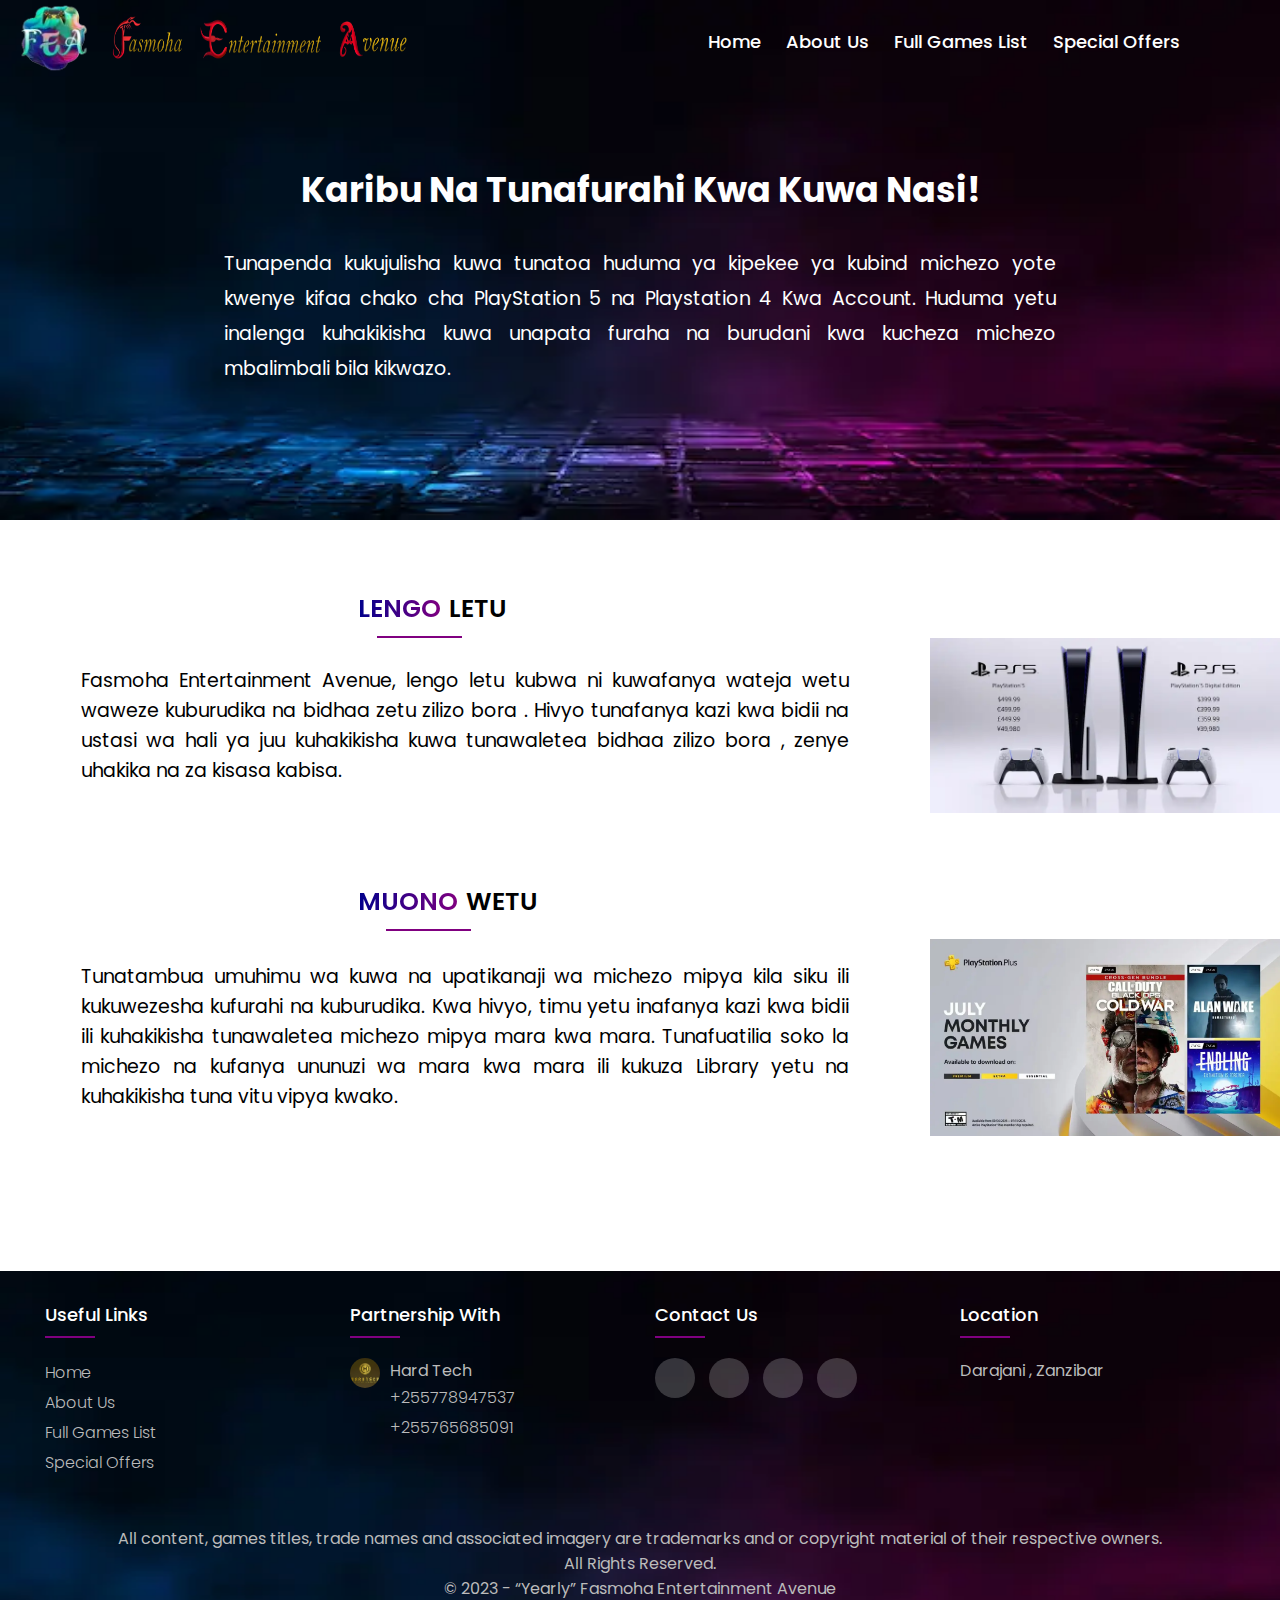
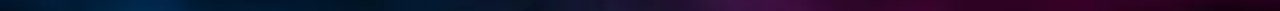
<file: aboutus.html>
<!DOCTYPE html>
<html lang="en">
  <head>
    <meta charset="UTF-8" />
    <meta name="viewport" content="width=device-width, initial-scale=1.0" />
    <title>About Fasmoha Entertainment Avenue</title>
    <link rel="stylesheet" href="aboutus.css" />
    <link
      rel="stylesheet"
      href="https://cdnjs.cloudflare.com/ajax/libs/font-awesome/6.4.0/css/all.min.css"
      integrity="sha512-iecdLmaskl7CVkqkXNQ/ZH/XLlvWZOJyj7Yy7tcenmpD1ypASozpmT/E0iPtmFIB46ZmdtAc9eNBvH0H/ZpiBw=="
      crossorigin="anonymous"
      referrerpolicy="no-referrer"
    />
    <link rel="icon" href="images/logo.webp" type="image/x-icon" />
  </head>
  <body>
    <section class="part1">
      <nav class="navbar">
        <div class="content">
          <div class="logo">
            <a href="index.html"><img src="images/logo.webp" alt="" /></a>
            <div class="fas">
              <a href="index.html"><img src="images/Logoo.webp" alt="" /></a>
            </div>
          </div>
          <div>
            <ul class="menu-list">
              <div class="icon cancel-btn">
                <i class="fa-solid fa-xmark"></i>
              </div>
              <li><a href="index.html">Home</a></li>
              <li><a href="aboutus.html">About Us</a></li>
              <li><a href="games.html">Full Games List</a></li>
              <li><a href="offers.html">Special Offers</a></li>
            </ul>
            <div class="icon menu-btn">
              <i class="fa-solid fa-bars"></i>
            </div>
          </div>
        </div>
      </nav>

      <div class="about-heading">
        <h1>Karibu Na Tunafurahi Kwa Kuwa Nasi!</h1>
      </div>
      <div class="about-paragraph">
        <p>
          Tunapenda kukujulisha kuwa tunatoa huduma ya kipekee ya kubind michezo yote kwenye kifaa chako cha PlayStation 5 na Playstation 4 Kwa
          Account. Huduma yetu inalenga kuhakikisha kuwa unapata furaha na burudani kwa kucheza michezo mbalimbali bila kikwazo.
        </p>
      </div>
    </section>
    <section class="part2">
      <div class="mission-content">
        <div class="headings">
          <span class="span2">LENGO</span>
          <span>LETU</span>
        </div>
        <div class="mission-paragraph">
          <p>
            Fasmoha Entertainment Avenue, lengo letu kubwa ni kuwafanya wateja wetu waweze kuburudika na bidhaa zetu zilizo bora . Hivyo tunafanya
            kazi kwa bidii na ustasi wa hali ya juu kuhakikisha kuwa tunawaletea bidhaa zilizo bora , zenye uhakika na za kisasa kabisa.
          </p>
          <img src="images/ps5.webp" alt="" />
        </div>
      </div>
    </section>
    <section class="part3">
      <div class="vision-content">
        <div class="vheadings">
          <span class="span2">MUONO</span>
          <span>WETU</span>
        </div>
        <div class="vision-paragraph">
          <p>
            Tunatambua umuhimu wa kuwa na upatikanaji wa michezo mipya kila siku ili kukuwezesha kufurahi na kuburudika. Kwa hivyo, timu yetu inafanya
            kazi kwa bidii ili kuhakikisha tunawaletea michezo mipya mara kwa mara. Tunafuatilia soko la michezo na kufanya ununuzi wa mara kwa mara
            ili kukuza Library yetu na kuhakikisha tuna vitu vipya kwako.
          </p>
          <img src="images/vision.webp" alt="" />
        </div>
      </div>
    </section>
    <footer class="footer">
      <div class="container">
        <div class="row">
          <div class="footer-col">
            <h4>Useful links</h4>
            <ul>
              <li><a href="index.html">Home</a></li>

              <li>
                <a href="aboutus.html">About us</a>
              </li>
              <li><a href="games.html">Full Games List</a></li>
              <li><a href="offers.html">Special Offers</a></li>
            </ul>
          </div>

          <div class="footer-col">
            <h4>Partnership with</h4>
            <div class="logo">
              <img src="images/hardtech.webp" alt="hardtech logo" width="30px" height="30px" />
              <ul>
                <li>Hard Tech</li>
                <li><a href="tel:+255778947537">+255778947537</a></li>
                <li><a href="tel:+255765685091">+255765685091</a></li>
              </ul>
            </div>
          </div>
          <div class="footer-col">
            <h4>Contact Us</h4>
            <div class="social-links">
              <a href="tel:+255778947537" target="_blank"><i class="fa-solid fa-phone"></i></a>
              <a href="https://wa.me//255673202762" target="_blank"><i class="fab fa-whatsapp"></i></a>
              <a href="https://www.instagram.com/abyaah._/" target="_blank"><i class="fab fa-instagram"></i></a>
              <a href="https://www.tiktok.com/search?q=afronitaaa" target="_blank"><i class="fab fa-tiktok"></i></a>
            </div>
          </div>

          <div class="footer-col">
            <h4>Location</h4>
            <p>Darajani , Zanzibar</p>
          </div>
        </div>
        <div class="p">
          <p>All content, games titles, trade names and associated imagery are trademarks and or copyright material of their respective owners.</p>
          <p>All Rights Reserved.</p>
          <p id="thirdp">© 2023 - “Yearly” Fasmoha Entertainment Avenue</p>
        </div>
      </div>
    </footer>
    <script src="script.js"></script>
  </body>
</html>
</file>
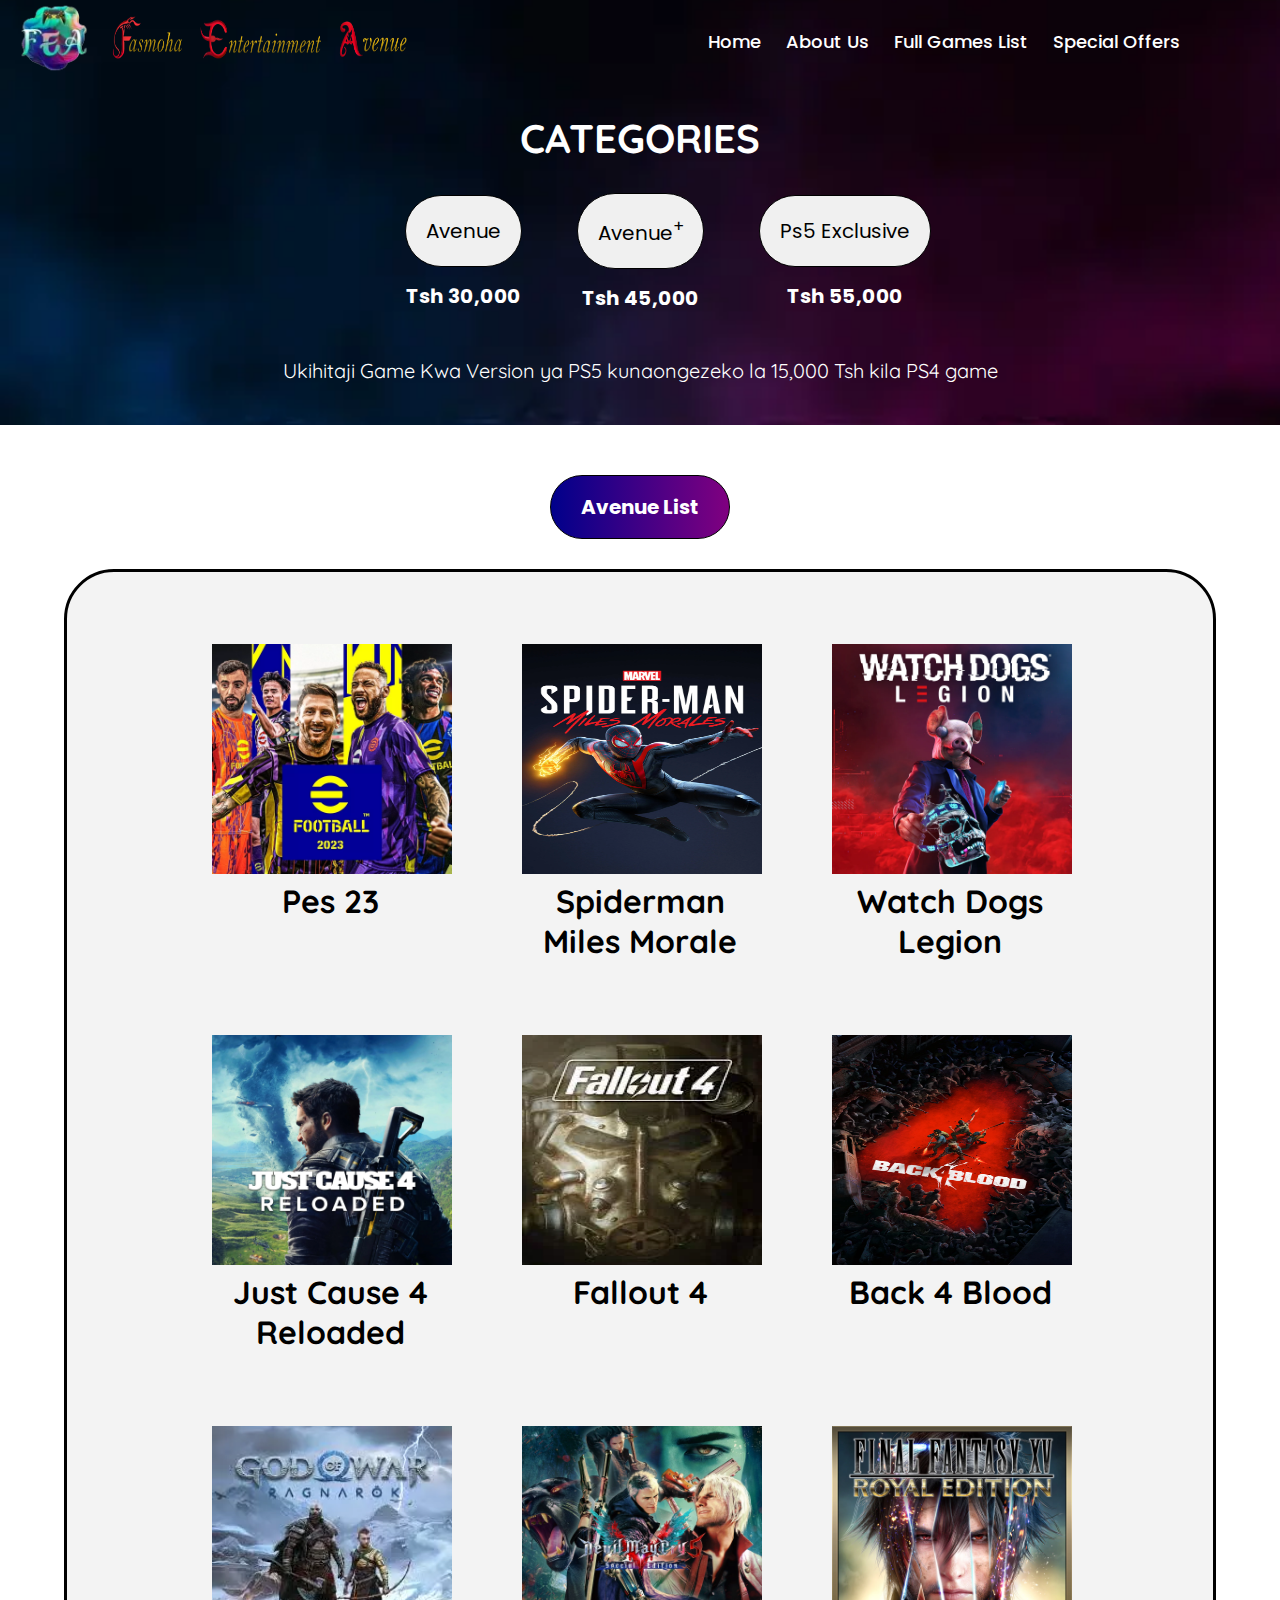
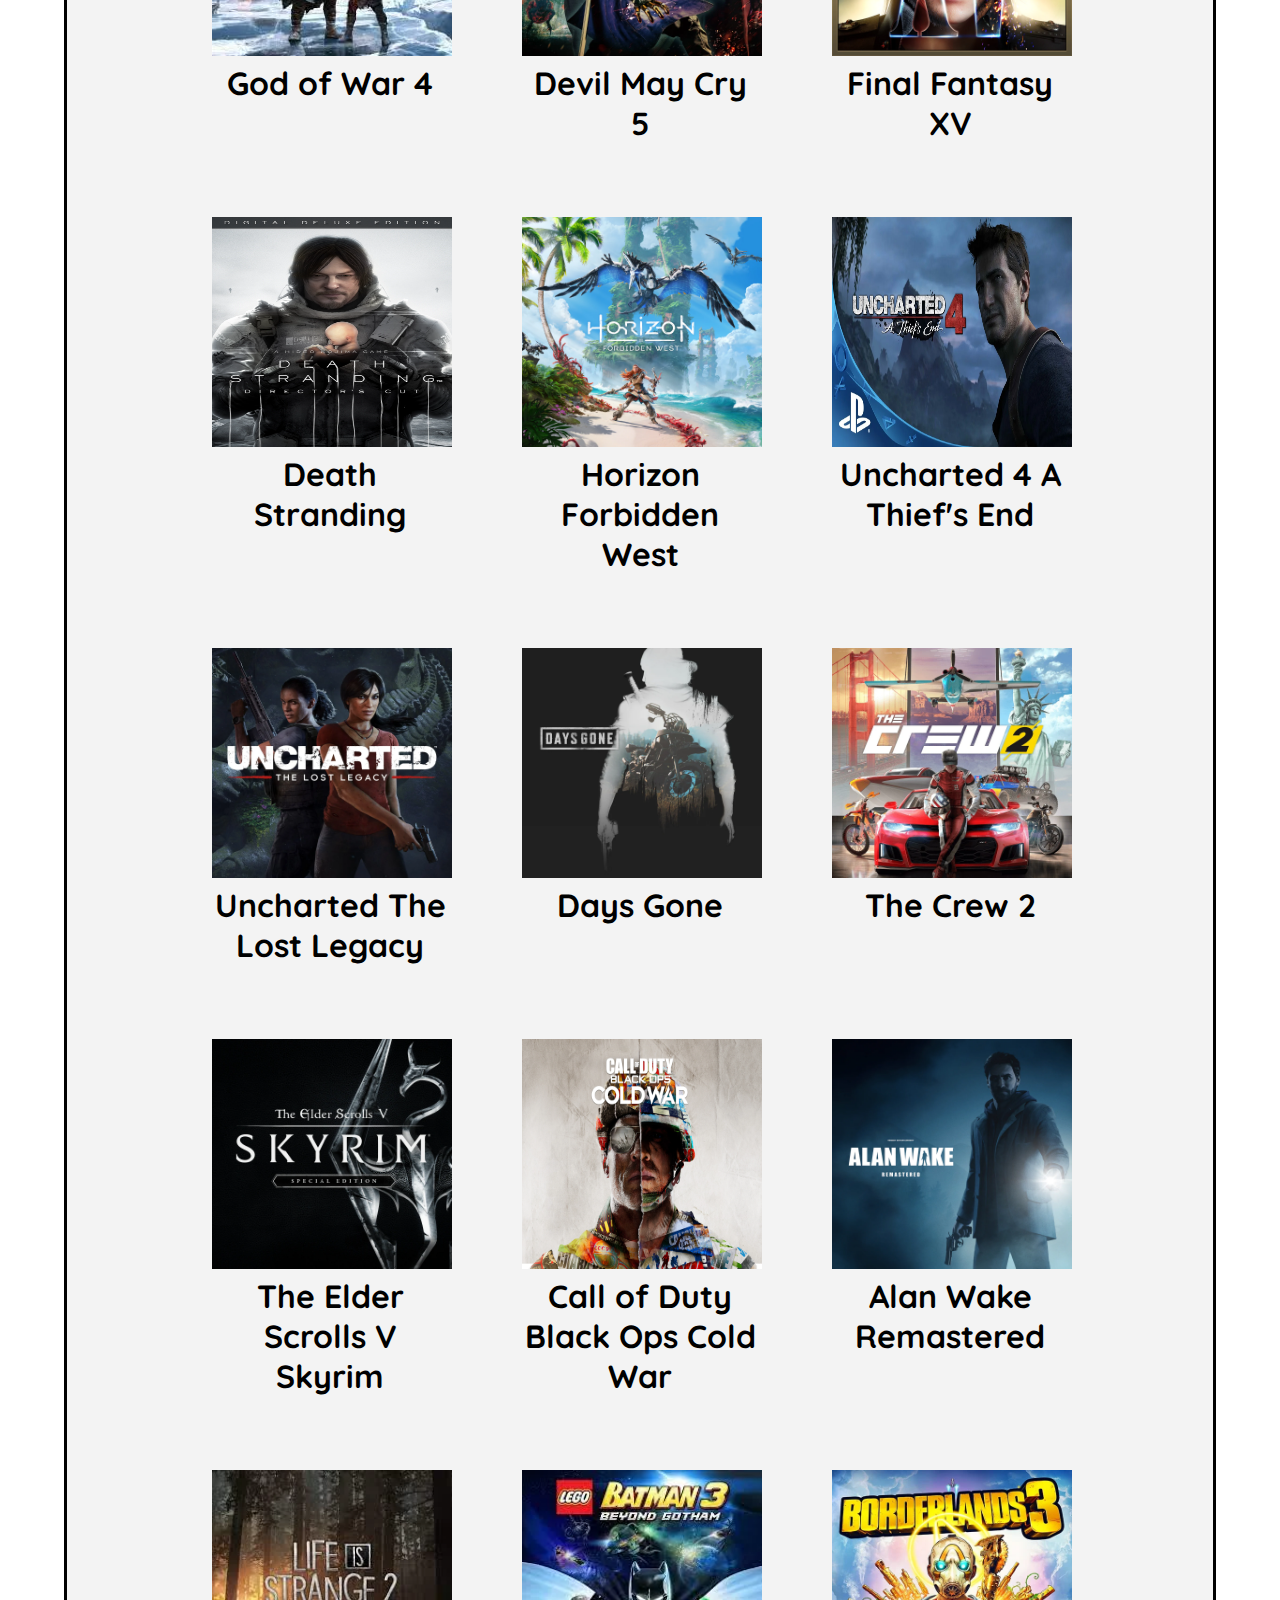
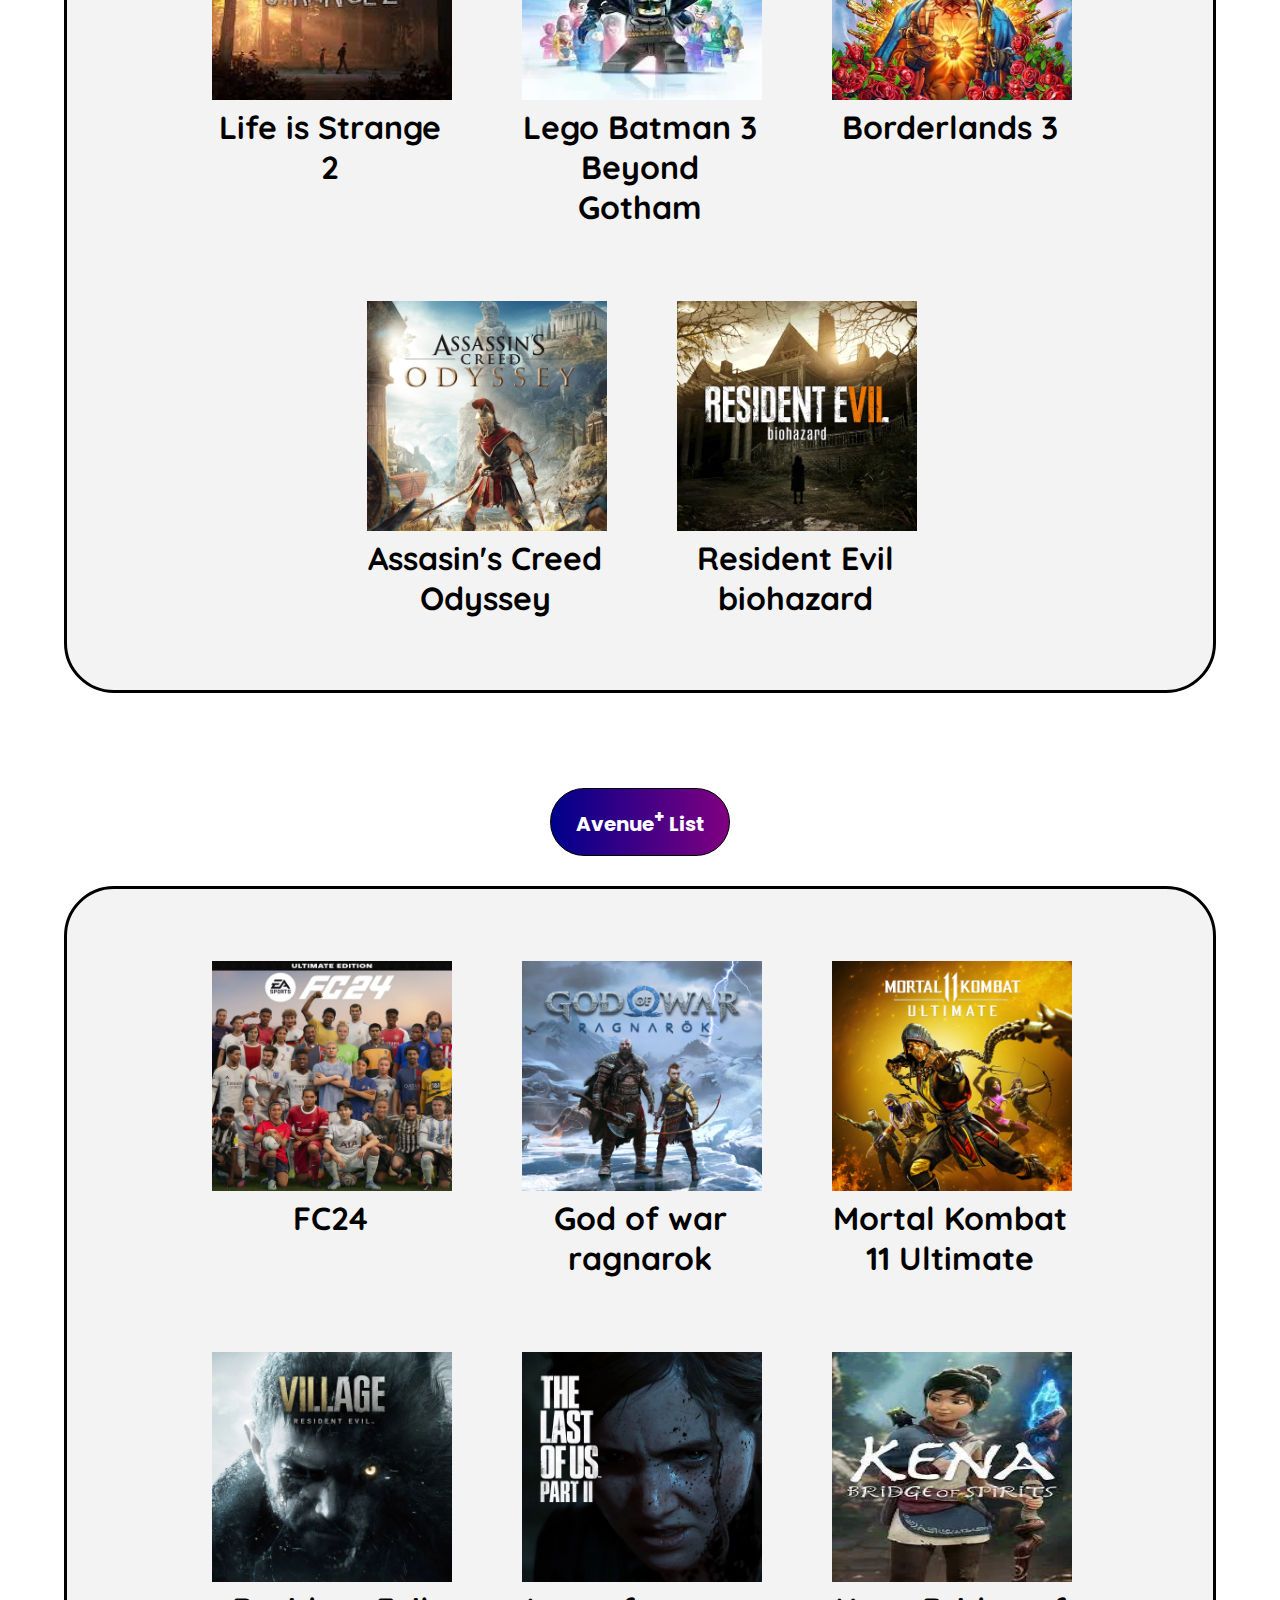
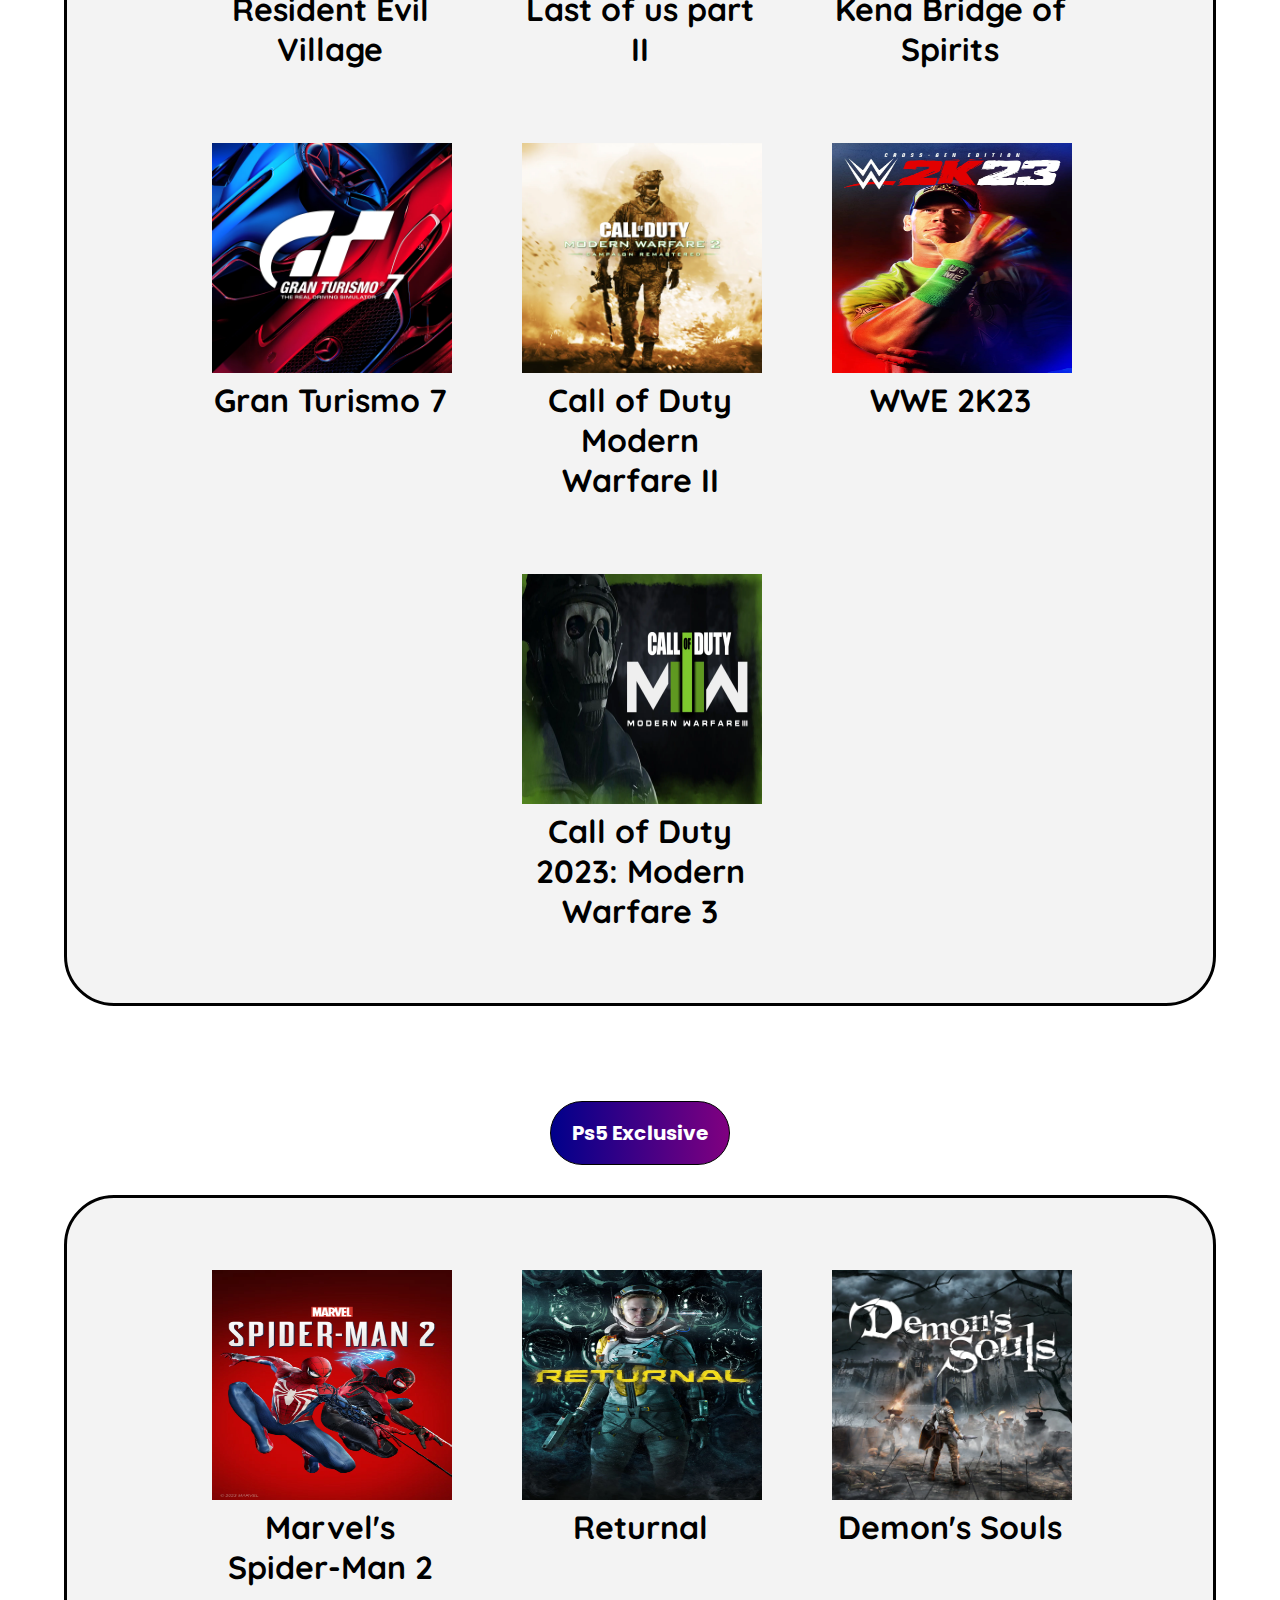
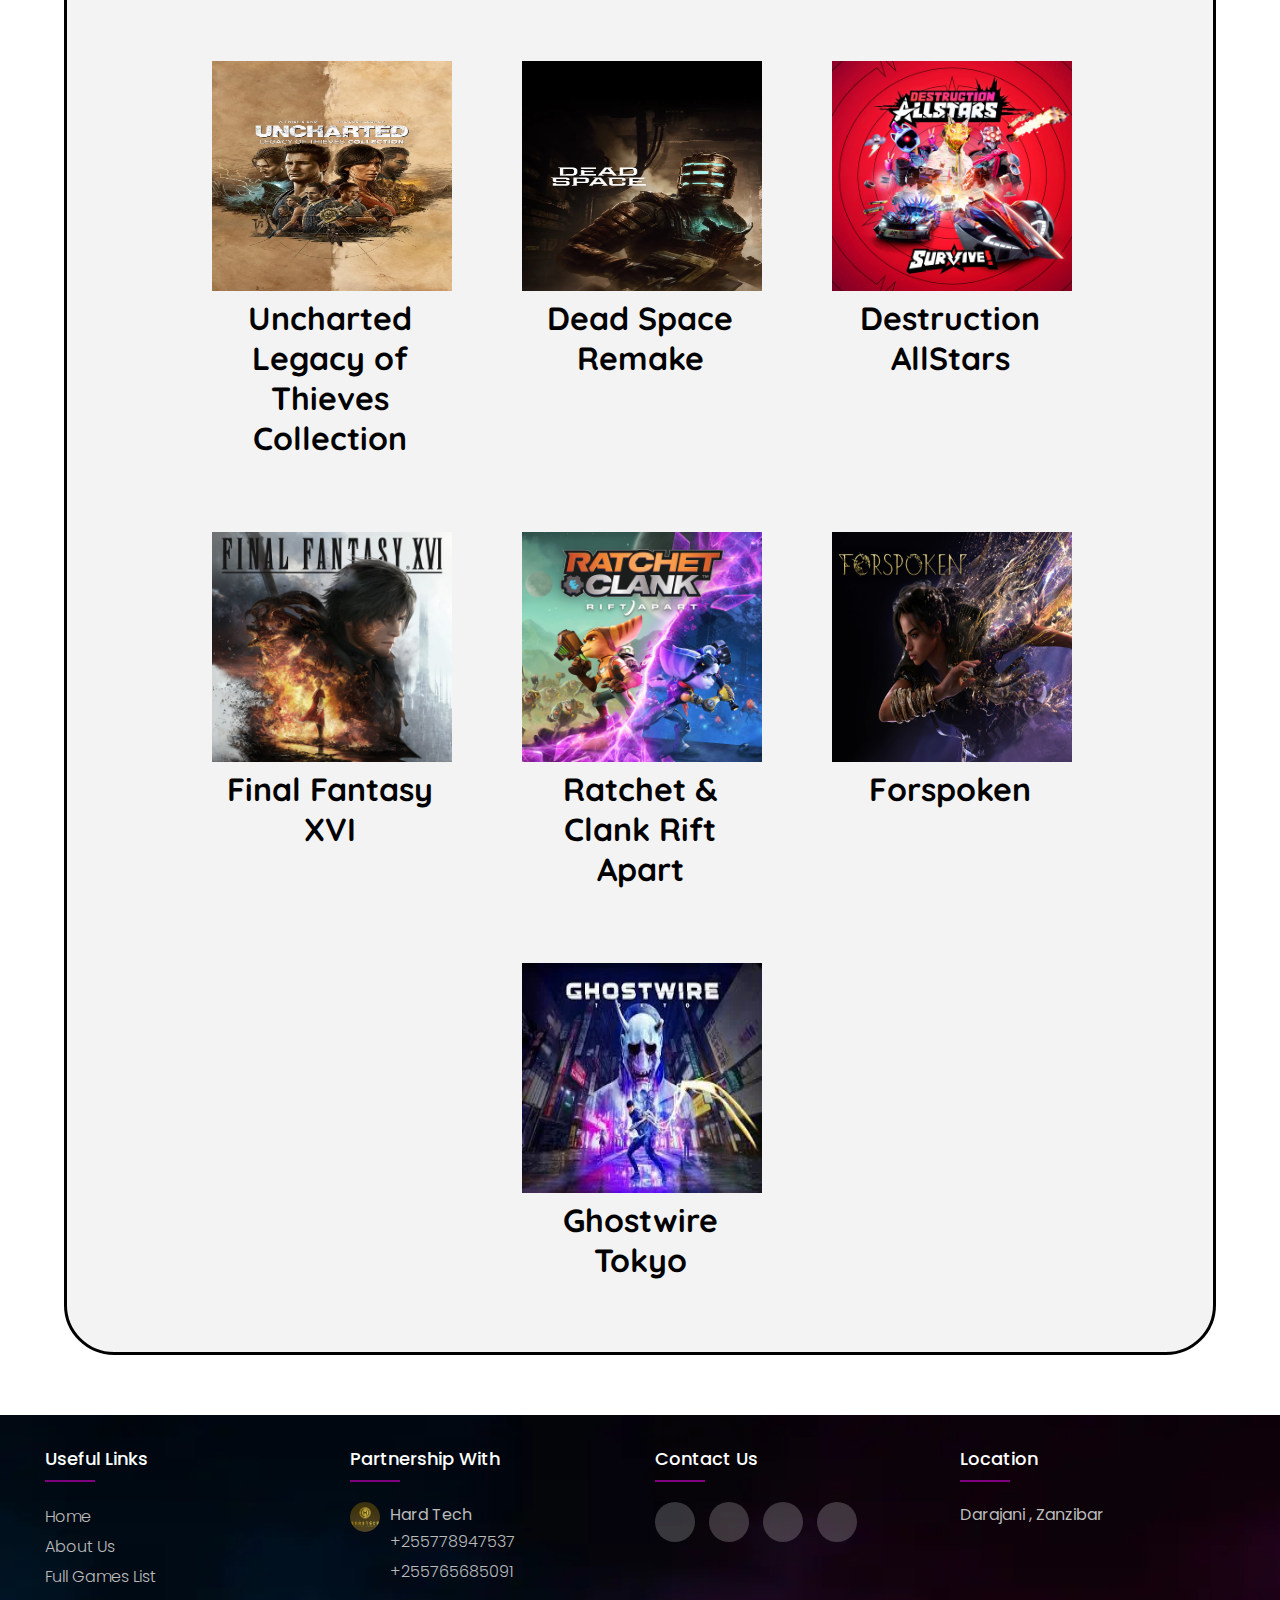
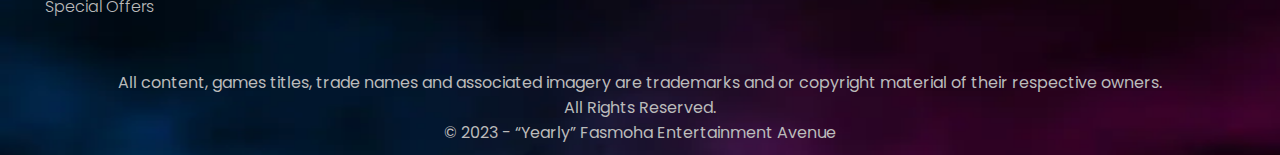
<file: games.html>
<!DOCTYPE html>
<html lang="en">
  <head>
    <meta charset="UTF-8" />
    <meta name="viewport" content="width=device-width, initial-scale=1.0" />
    <title>Browse Our Games</title>
    <link rel="stylesheet" href="games.css" />
    <link rel="icon" href="images/logo.webp" type="image/x-icon" />
    <link
      rel="stylesheet"
      href="https://cdnjs.cloudflare.com/ajax/libs/font-awesome/6.4.0/css/all.min.css"
      integrity="sha512-iecdLmaskl7CVkqkXNQ/ZH/XLlvWZOJyj7Yy7tcenmpD1ypASozpmT/E0iPtmFIB46ZmdtAc9eNBvH0H/ZpiBw=="
      crossorigin="anonymous"
      referrerpolicy="no-referrer"
    />
  </head>
  <body>
    <section class="part1">
      <nav class="navbar" id="navbar">
        <div class="content">
          <div class="logo">
            <a href="index.html"><img src="images/logo.webp" alt="" /></a>
            <div class="fas">
              <a href="index.html"><img src="images/Logoo.webp" alt="" /></a>
            </div>
          </div>
          <div>
            <ul class="menu-list">
              <div class="icon cancel-btn">
                <i class="fa-solid fa-xmark"></i>
              </div>
              <li><a href="index.html">Home</a></li>
              <li><a href="aboutus.html">About Us</a></li>
              <li><a href="games.html">Full Games List</a></li>
              <li><a href="offers.html">Special Offers</a></li>
            </ul>
            <div class="icon menu-btn">
              <i class="fa-solid fa-bars"></i>
            </div>
          </div>
        </div>
      </nav>

      <div class="categories">
        <h1>CATEGORIES</h1>
        <div class="games-category">
          <div class="category">
            <a href="#avenue">
              <button><span>Avenue</span></button>
            </a>

            <h2>Tsh 30,000</h2>
          </div>
          <div class="category">
            <a href="#avenue+">
              <button>
                <span>Avenue<sup>+</sup></span>
              </button>
            </a>

            <h2>Tsh 45,000</h2>
          </div>
          <div class="category">
            <a href="#ps5">
              <button><span>Ps5 Exclusive</span></button>
            </a>

            <h2>Tsh 55,000</h2>
          </div>
        </div>
        <p>Ukihitaji Game Kwa Version ya PS5 kunaongezeko la 15,000 Tsh kila PS4 game</p>
      </div>
    </section>
    <section class="part2">
      <div class="games-heading" id="avenue">
        <h1>Avenue List</h1>
      </div>

      <div class="gameslist">
        <div class="all-lists">
          <div class="list">
            <img src="games/efootball23.webp" alt="PES 23" />
            <h1>Pes 23</h1>
          </div>
          <div class="list">
            <img src="games/spiderman.webp" alt="Spiderman Miles Morale" />
            <h1>Spiderman Miles Morale</h1>
          </div>
          <div class="list">
            <img src="games/watchdog.webp" alt="Watch Dogs Legion" />
            <h1>Watch Dogs Legion</h1>
          </div>
          <div class="list">
            <img src="games/just-cause-for.webp" alt="Just Cause 4 Reloaded" />
            <h1>Just Cause 4 Reloaded</h1>
          </div>
          <div class="list">
            <img src="games/fallout.webp" alt="Fallout 4" />
            <h1>Fallout 4</h1>
          </div>
          <div class="list">
            <img src="games/back4blood.webp" alt="Back 4 Blood" />
            <h1>Back 4 Blood</h1>
          </div>
          <div class="list">
            <img src="games/godofwar.webp" alt="God of War : Ragnarok" />
            <h1>God of War 4</h1>
          </div>
          <div class="list">
            <img src="games/devilmaycry.webp" alt="Devil May Cry 5" />
            <h1>Devil May Cry 5</h1>
          </div>
          <div class="list">
            <img src="games/finalfantasy.webp" alt="Final fantasy" />
            <h1>Final Fantasy XV</h1>
          </div>
          <div class="list">
            <img src="games/deathstranding.webp" alt="Death Stranding" />
            <h1>Death Stranding</h1>
          </div>
          <div class="list">
            <img src="games/horizon.webp" alt="Horizon Forbidden West" />
            <h1>Horizon Forbidden West</h1>
          </div>
          <div class="list">
            <img src="games/uncharted.webp" alt="Uncharted 4 A Thief's End" />
            <h1>Uncharted 4 A Thief's End</h1>
          </div>
          <div class="list">
            <img src="games/uncharted-the-lost-legacy.webp" alt="Uncharted The Lost Legacy" />
            <h1>Uncharted The Lost Legacy</h1>
          </div>
          <div class="list">
            <img src="games/daysgone.webp" alt="Days Gone" />
            <h1>Days Gone</h1>
          </div>
          <div class="list">
            <img src="games/thecrew2.webp" alt="The Crew 2" />
            <h1>The Crew 2</h1>
          </div>
          <div class="list">
            <img src="games/the-elder.webp" alt="The Elder Scrolls V Skyrim" />
            <h1>The Elder Scrolls V Skyrim</h1>
          </div>
          <div class="list">
            <img src="games/callofduty.webp" alt="Call of Duty Black Ops Cold War" />
            <h1>Call of Duty Black Ops Cold War</h1>
          </div>
          <div class="list">
            <img src="games/alanwake.webp" alt="Alan Wake Remastered" />
            <h1>Alan Wake Remastered</h1>
          </div>
          <div class="list">
            <img src="games/life-is-strange.webp" alt="Life is Strange 2" />
            <h1>Life is Strange 2</h1>
          </div>
          <div class="list">
            <img src="games/legoo.webp" alt="Lego Batman 3" />
            <h1>Lego Batman 3 Beyond Gotham</h1>
          </div>
          <div class="list">
            <img src="games/borderlands.webp" alt="Borderlands 3" />
            <h1>Borderlands 3</h1>
          </div>
          <div class="list">
            <img src="games/assasin.webp" alt="Assasin's Creed Odyssey" />
            <h1>Assasin's Creed Odyssey</h1>
          </div>
          <div class="list">
            <img src="games/resident.webp" alt="Resident Evil biohazard" />
            <h1>Resident Evil biohazard</h1>
          </div>
        </div>
      </div>
      <div class="games-heading" id="avenue+">
        <h1>Avenue<sup>+</sup> List</h1>
      </div>
      <div class="gameslist">
        <div class="all-lists">
          <div class="list">
            <img src="games/FC24.webp" alt="FC24" />
            <h1>FC24</h1>
          </div>
          <div class="list">
            <img src="games/ragnarok.webp" alt="God of war ragnarok" />
            <h1>God of war ragnarok</h1>
          </div>
          <div class="list">
            <img src="games/mortal.webp" alt="" />
            <h1>Mortal Kombat 11 Ultimate</h1>
          </div>
          <div class="list">
            <img src="games/village.webp" alt="" />
            <h1>Resident Evil Village</h1>
          </div>
          <div class="list">
            <img src="games/lastofus.webp" alt="" />
            <h1>Last of us part II</h1>
          </div>
          <div class="list">
            <img src="games/kena.webp" alt="" />
            <h1>Kena Bridge of Spirits</h1>
          </div>
          <div class="list">
            <img src="games/granturismo.webp" alt="" />
            <h1>Gran Turismo 7</h1>
          </div>
          <div class="list">
            <img src="games/callmodernwarfare.webp" alt="" />
            <h1>Call of Duty Modern Warfare II</h1>
          </div>
          <div class="list">
            <img src="games/WWE.webp" alt="" />
            <h1>WWE 2K23</h1>
          </div>
          <div class="list">
            <img src="games/codmw.webp" alt="" />
            <h1>Call of Duty 2023: Modern Warfare 3</h1>
          </div>
        </div>
      </div>
      <div class="games-heading" id="ps5">
        <h1>Ps5 Exclusive</h1>
      </div>
      <div class="gameslist">
        <div class="all-lists">
          <div class="list">
            <img src="games/marvel-spiderman.webp" alt="" />
            <h1>Marvel's Spider-Man 2</h1>
          </div>
          <div class="list">
            <img src="games/returnal.webp" alt="" />
            <h1>Returnal</h1>
          </div>
          <div class="list">
            <img src="games/demons-souls.webp" alt="" />
            <h1>Demon's Souls</h1>
          </div>
          <div class="list">
            <img src="games/uncharted-legacy-of-thieves.webp" alt="" />
            <h1>Uncharted Legacy of Thieves Collection</h1>
          </div>
          <div class="list">
            <img src="games/deadspace.webp" alt="" />
            <h1>Dead Space Remake</h1>
          </div>
          <div class="list">
            <img src="games/destruction allstars.webp" alt="" />
            <h1>Destruction AllStars</h1>
          </div>
          <div class="list">
            <img src="games/finalfantasyxvi.webp" alt="" />
            <h1>Final Fantasy XVI</h1>
          </div>
          <div class="list">
            <img src="games/ratchet.webp" alt="" />
            <h1>Ratchet & Clank Rift Apart</h1>
          </div>
          <div class="list">
            <img src="games/forspoken.webp" alt="" />
            <h1>Forspoken</h1>
          </div>
          <div class="list">
            <img src="games/ghostwire.webp" alt="" />
            <h1>Ghostwire Tokyo</h1>
          </div>
        </div>
      </div>
    </section>
    <footer class="footer">
      <div class="container">
        <div class="row">
          <div class="footer-col">
            <h4>Useful links</h4>
            <ul>
              <li><a href="index.html">Home</a></li>

              <li>
                <a href="aboutus.html">About us</a>
              </li>
              <li><a href="games.html">Full Games List</a></li>
              <li><a href="offers.html">Special Offers</a></li>
            </ul>
          </div>

          <div class="footer-col">
            <h4>Partnership with</h4>
            <div class="logo">
              <img src="images/hardtech.webp" alt="hardtech logo" width="30px" height="30px" />
              <ul>
                <li>Hard Tech</li>
                <li><a href="tel:+255778947537">+255778947537</a></li>
                <li><a href="tel:+255765685091">+255765685091</a></li>
              </ul>
            </div>
          </div>
          <div class="footer-col">
            <h4>Contact Us</h4>
            <div class="social-links">
              <a href="tel:+255778947537" target="_blank"><i class="fa-solid fa-phone"></i></a>
              <a href="https://wa.me//255673202762" target="_blank"><i class="fab fa-whatsapp"></i></a>
              <a href="https://www.instagram.com/abyaah._/" target="_blank"><i class="fab fa-instagram"></i></a>
              <a href="https://www.tiktok.com/search?q=afronitaaa" target="_blank"><i class="fab fa-tiktok"></i></a>
            </div>
          </div>

          <div class="footer-col">
            <h4>Location</h4>
            <p>Darajani , Zanzibar</p>
          </div>
        </div>
        <div class="p">
          <p>All content, games titles, trade names and associated imagery are trademarks and or copyright material of their respective owners.</p>
          <p>All Rights Reserved.</p>
          <p id="thirdp">© 2023 - “Yearly” Fasmoha Entertainment Avenue</p>
        </div>
      </div>
    </footer>

    <a href="#navbar"
      ><button class="gotop"><i class="fa-solid fa-arrow-up"></i></button
    ></a>
    <script src="script.js"></script>
    <script src="script2.js"></script>
  </body>
</html>
</file>
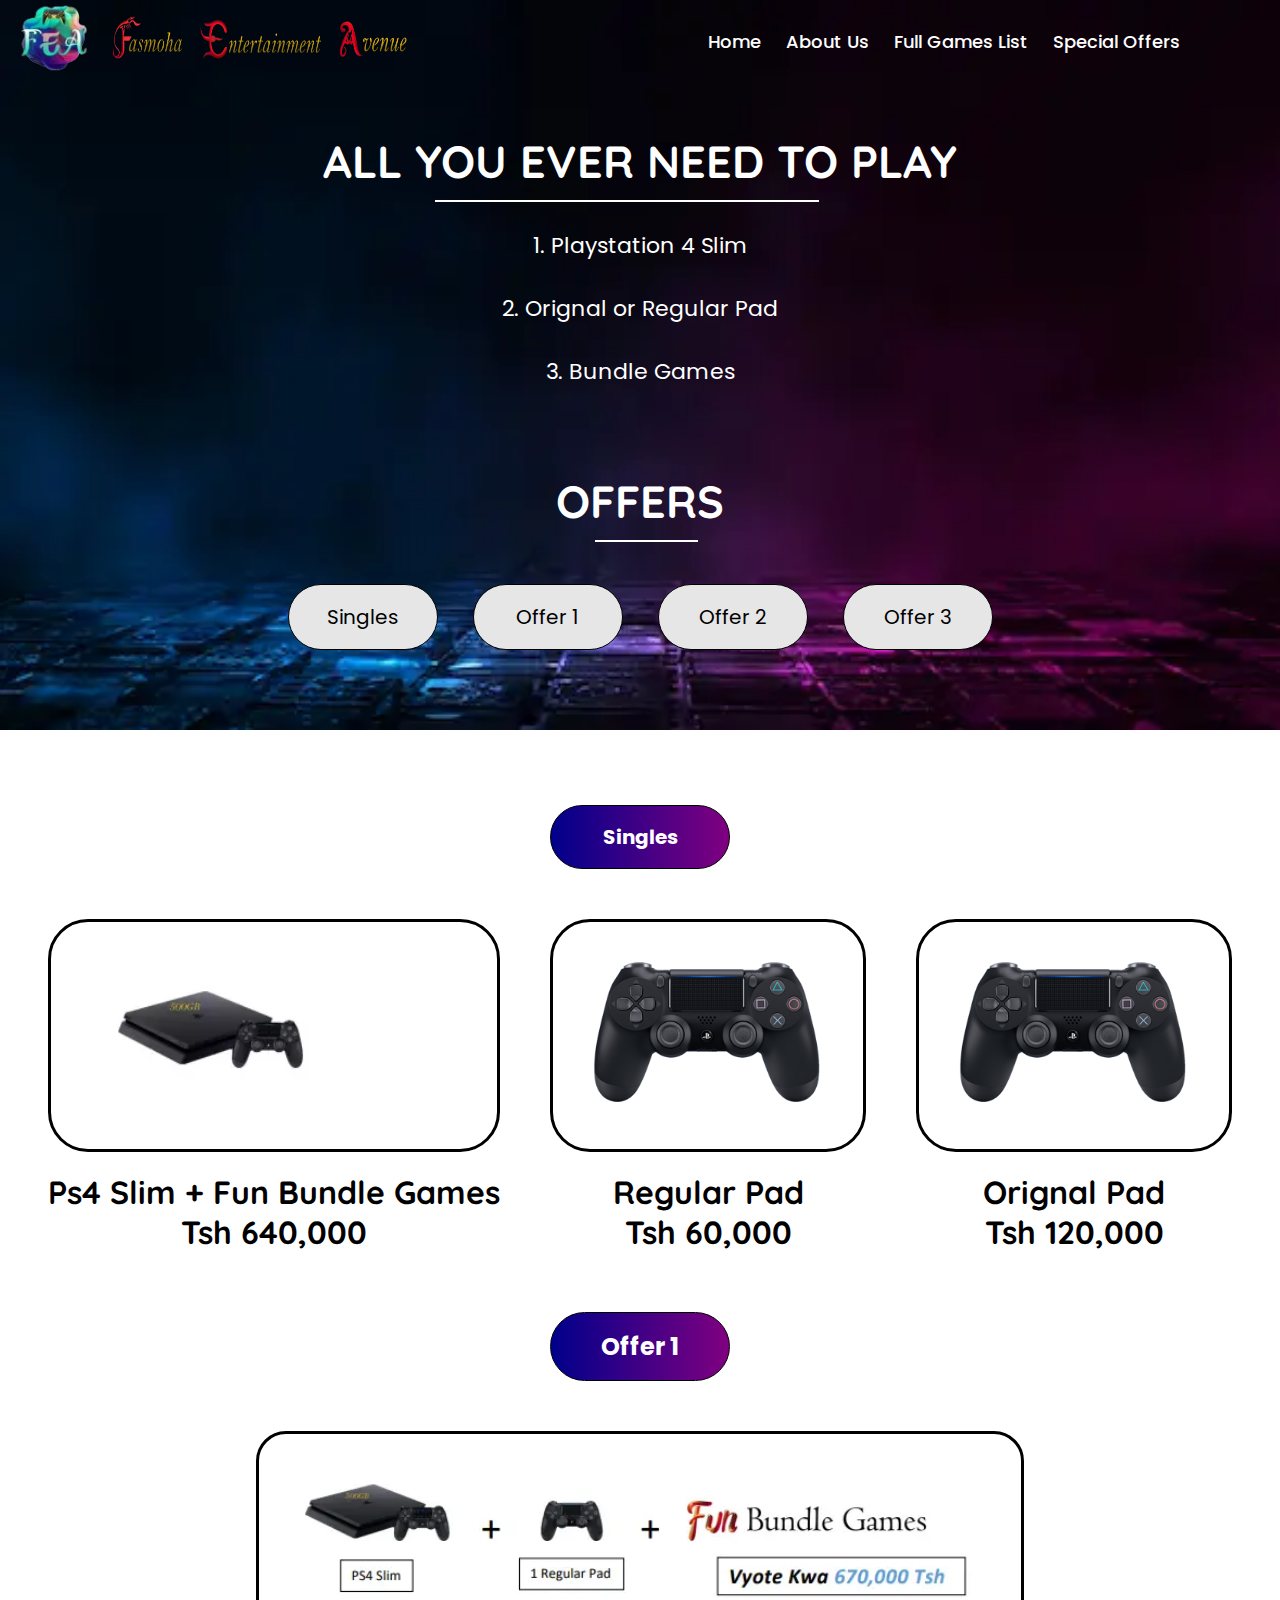
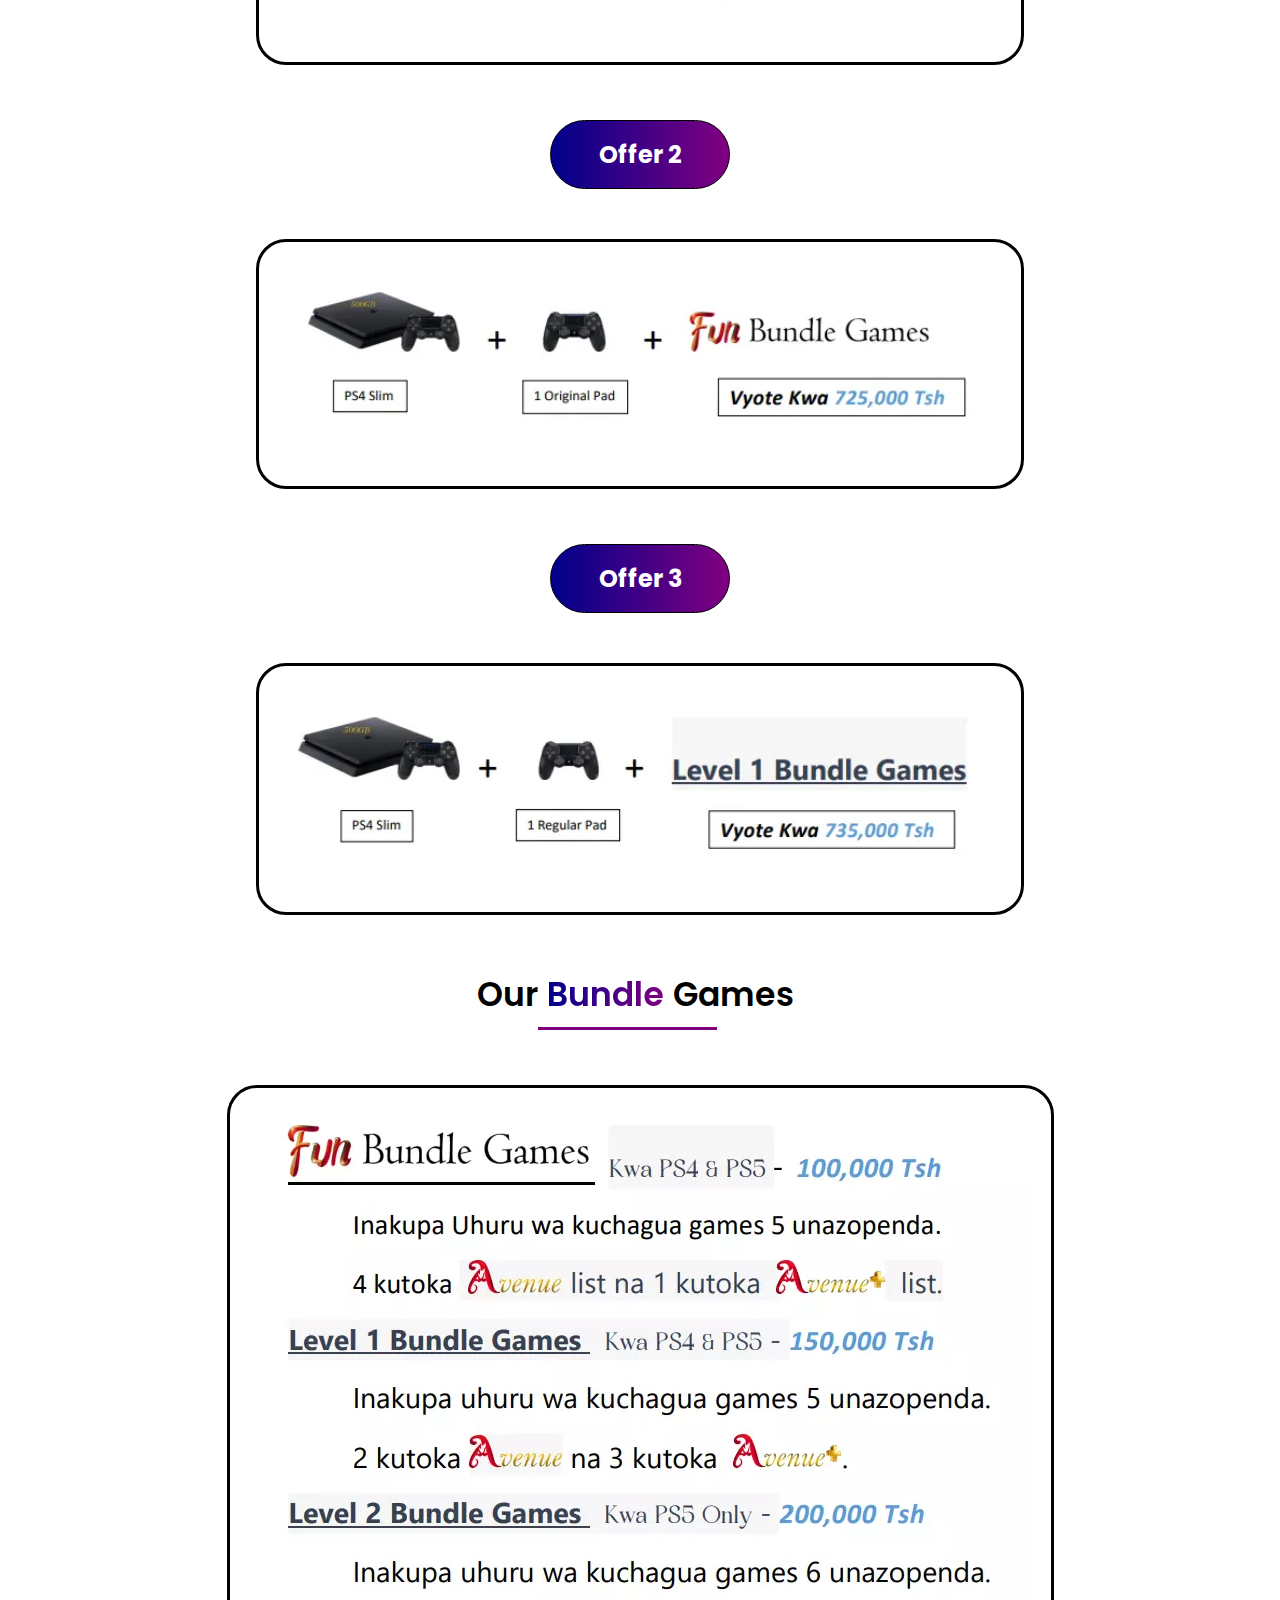
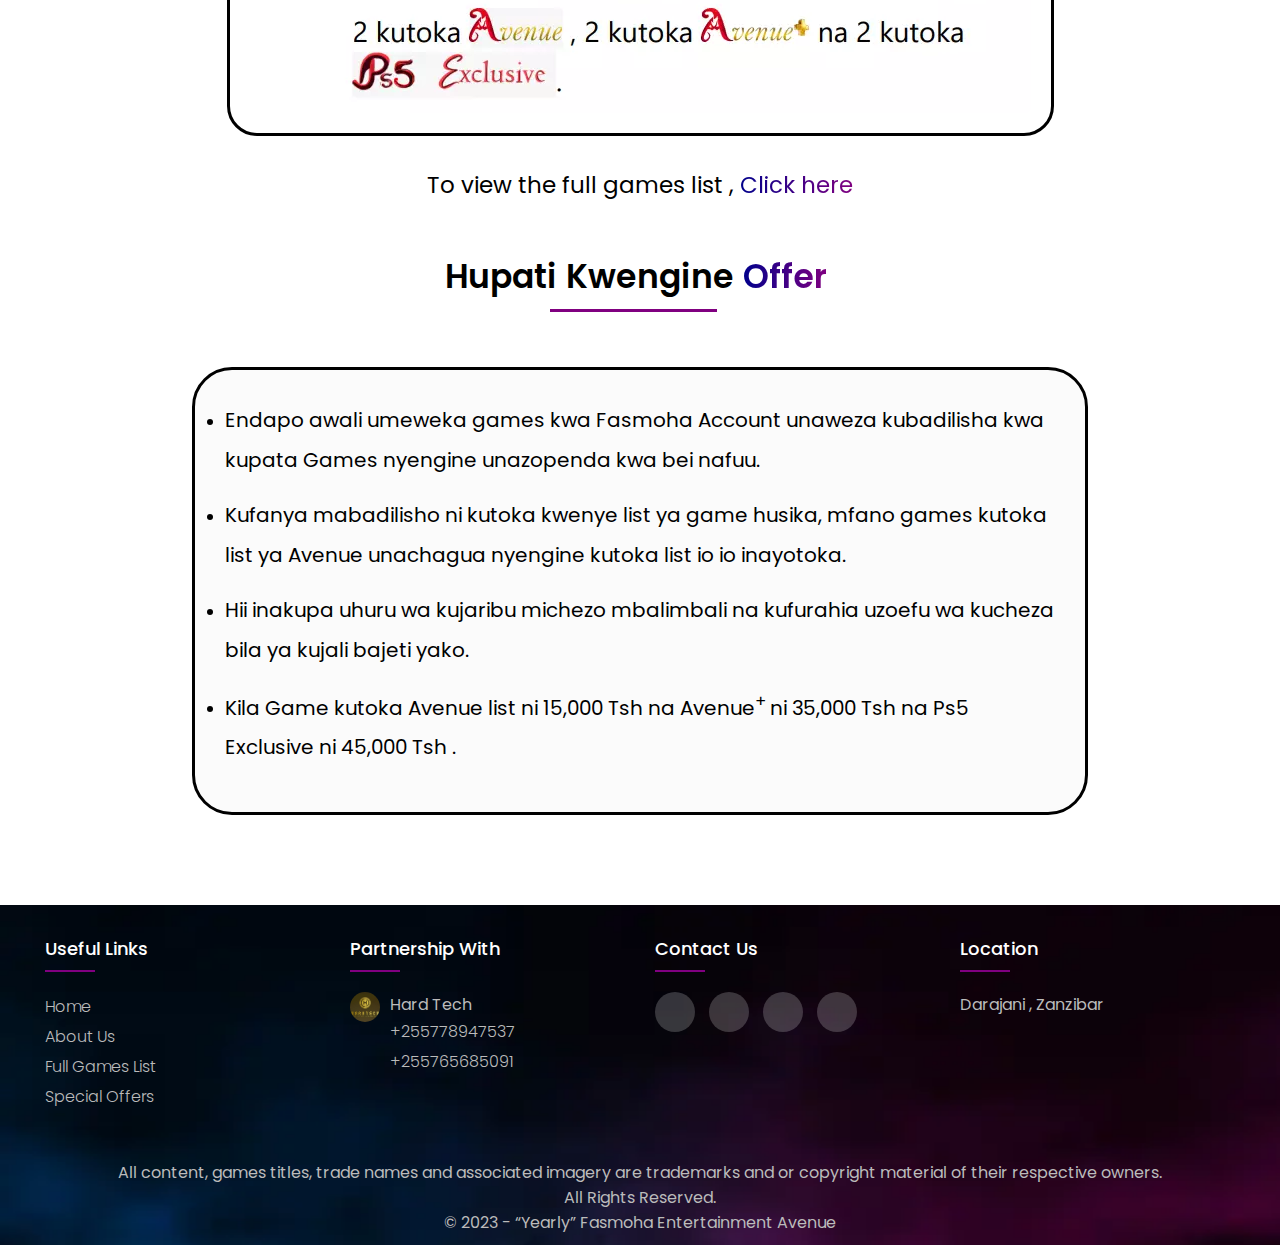
<file: offers.html>
<!DOCTYPE html>
<html lang="en">
  <head>
    <meta charset="UTF-8" />
    <meta name="viewport" content="width=device-width, initial-scale=1.0" />
    <title>Offers Zetu</title>
    <link rel="icon" href="images/logo.webp" type="image/x-icon" />
    <link rel="stylesheet" href="offers.css" />
    <link
      rel="stylesheet"
      href="https://cdnjs.cloudflare.com/ajax/libs/font-awesome/6.4.0/css/all.min.css"
      integrity="sha512-iecdLmaskl7CVkqkXNQ/ZH/XLlvWZOJyj7Yy7tcenmpD1ypASozpmT/E0iPtmFIB46ZmdtAc9eNBvH0H/ZpiBw=="
      crossorigin="anonymous"
      referrerpolicy="no-referrer"
    />
  </head>
  <body>
    <section class="part1">
      <nav class="navbar">
        <div class="content">
          <div class="logo">
            <a href="index.html"><img src="images/logo.webp" alt="" /></a>
            <div class="fas">
              <a href="index.html"><img src="images/Logoo.webp" alt="" /></a>
            </div>
          </div>
          <div>
            <ul class="menu-list">
              <div class="icon cancel-btn">
                <i class="fa-solid fa-xmark"></i>
              </div>
              <li><a href="index.html">Home</a></li>
              <li><a href="aboutus.html">About Us</a></li>
              <li><a href="games.html">Full Games List</a></li>
              <li><a href="offers.html">Special Offers</a></li>
            </ul>
            <div class="icon menu-btn">
              <i class="fa-solid fa-bars"></i>
            </div>
          </div>
        </div>
      </nav>
      <div class="topic">
        <h1>ALL YOU EVER NEED TO PLAY</h1>
        <p>1. Playstation 4 Slim</p>
        <p>2. Orignal or Regular Pad</p>
        <p>3. Bundle Games</p>
      </div>
      <div class="topic2">
        <h1>OFFERS</h1>
        <div class="offer-category">
          <div class="category">
            <a href="#single">
              <button><span>Singles</span></button>
            </a>
          </div>

          <div class="category">
            <a href="#offer1">
              <button><span>Offer 1</span></button>
            </a>
          </div>
          <div class="category">
            <a href="#offer2">
              <button><span>Offer 2</span></button>
            </a>
          </div>
          <div class="category">
            <a href="#offer3">
              <button><span>Offer 3</span></button>
            </a>
          </div>
        </div>
      </div>
    </section>
    <section class="part2">
      <div class="devices-heading" id="single">
        <h1>Singles</h1>
      </div>

      <div class="devicelist">
        <div class="list-container">
          <div class="list">
            <img src="images/ps4slim.webp" alt="PS4" id="ps4" />
          </div>
          <h1 id="firstsingle">Ps4 Slim + Fun Bundle Games</h1>
          <h1>Tsh 640,000</h1>
        </div>

        <div class="list-container">
          <div class="list">
            <img src="images/pad.png" id="pad" alt="pad" />
          </div>
          <h1>Regular Pad</h1>
          <h1>Tsh 60,000</h1>
        </div>

        <div class="list-container">
          <div class="list">
            <img src="images/pad.png" id="pad" alt="pad" />
          </div>
          <h1>Orignal Pad</h1>
          <h1>Tsh 120,000</h1>
        </div>
      </div>

      <div class="offers-heading">
        <h1 id="offer1">Offer 1</h1>
      </div>
      <div class="offers-content">
        <img src="images/offerr1.webp" alt="Offer1" class="offerimg" />
      </div>
      <div class="offers-heading">
        <h1 id="offer2">Offer 2</h1>
      </div>
      <div class="offers-content">
        <img src="images/offerr2.webp" alt="Offer2" class="offerimg" />
      </div>
      <div class="offers-heading">
        <h1 id="offer3">Offer 3</h1>
      </div>
      <div class="offers-content">
        <img src="images/offerr3.webp" alt="Offer3" class="offerimg" />
      </div>
      <div class="headings_2">
        <span>Our</span>
        <span class="span2_">Bundle</span>
        <span>Games</span>
      </div>
      <div class="fun-content">
        <div class="funbundle">
          <img src="images/fbg.webp" alt="Fun bundle games" class="funimg" />
          <p>To view the full games list , <a href="games.html">Click here</a></p>
        </div>
      </div>

      <div class="headings_3">
        <span>Hupati</span>
        <span>Kwengine</span>
        <span class="span2_">Offer</span>
      </div>
      <div class="hupati-content">
        <ul>
          <li>
            <p>Endapo awali umeweka games kwa Fasmoha Account unaweza kubadilisha kwa kupata Games nyengine unazopenda kwa bei nafuu.</p>
          </li>
          <li>
            <p>
              Kufanya mabadilisho ni kutoka kwenye list ya game husika, mfano games kutoka list ya Avenue unachagua nyengine kutoka list io io
              inayotoka.
            </p>
          </li>
          <li>
            <p>Hii inakupa uhuru wa kujaribu michezo mbalimbali na kufurahia uzoefu wa kucheza bila ya kujali bajeti yako.</p>
          </li>
          <li>
            <p>
              Kila Game kutoka Avenue list ni 15,000 Tsh na Avenue<sup>+</sup>
              ni 35,000 Tsh na Ps5 Exclusive ni 45,000 Tsh .
            </p>
          </li>
        </ul>
      </div>
    </section>
    <footer class="footer">
      <div class="container">
        <div class="row">
          <div class="footer-col">
            <h4>Useful links</h4>
            <ul>
              <li><a href="index.html">Home</a></li>

              <li>
                <a href="aboutus.html">About us</a>
              </li>
              <li><a href="games.html">Full Games List</a></li>
              <li><a href="offers.html">Special Offers</a></li>
            </ul>
          </div>

          <div class="footer-col">
            <h4>Partnership with</h4>
            <div class="logo">
              <img src="images/hardtech.webp" alt="hardtech logo" width="30px" height="30px" />
              <ul>
                <li>Hard Tech</li>
                <li><a href="tel:+255778947537">+255778947537</a></li>
                <li><a href="tel:+255765685091">+255765685091</a></li>
              </ul>
            </div>
          </div>
          <div class="footer-col">
            <h4>Contact Us</h4>
            <div class="social-links">
              <a href="tel:+255778947537" target="_blank"><i class="fa-solid fa-phone"></i></a>
              <a href="https://wa.me//255673202762" target="_blank"><i class="fab fa-whatsapp"></i></a>
              <a href="https://www.instagram.com/abyaah._/" target="_blank"><i class="fab fa-instagram"></i></a>
              <a href="https://www.tiktok.com/search?q=afronitaaa" target="_blank"><i class="fab fa-tiktok"></i></a>
            </div>
          </div>

          <div class="footer-col">
            <h4>Location</h4>
            <p>Darajani , Zanzibar</p>
          </div>
        </div>
        <div class="p">
          <p>All content, games titles, trade names and associated imagery are trademarks and or copyright material of their respective owners.</p>
          <p>All Rights Reserved.</p>
          <p id="thirdp">© 2023 - “Yearly” Fasmoha Entertainment Avenue</p>
        </div>
      </div>
    </footer>

    <script src="script.js"></script>
  </body>
</html>
</file>
<file: aboutus.css>
@import url("https://fonts.googleapis.com/css2?family=Poppins:ital,wght@0,300;0,500;0,600;1,300&display=swap");
@import url("https://fonts.googleapis.com/css2?family=Dancing+Script:wght@700&display=swap");

* {
  margin: 0;
  padding: 0;
  font-family: "Poppins", sans-serif;
}
html {
  scroll-behavior: smooth;
}
body {
  max-width: 1920px;
  margin: 0 auto;

  /* overflow-x: hidden; */
}
li {
  list-style: none;
}
a {
  text-decoration: none;
  color: white;
}
.navbar {
  margin-bottom: 80px;
}
.navbar .content {
  display: flex;
  align-items: center;
  justify-content: space-between;
  width: 100%;
}
.navbar .logo img {
  width: 80px;
}
.navbar .fas img {
  width: 300px;
  height: 45px;
}
.navbar .menu-list {
  display: flex;
  align-items: center;
}
.navbar .logo {
  display: flex;
  align-items: center;
  justify-content: center;
}
.navbar .logo a {
  font-size: 23px;
  font-weight: 600;
  margin-left: 15px;
}

.menu-list li a {
  display: block;
  font-size: 18px;
  font-weight: 500;
  margin-left: 25px;
  transition: all 0.1s ease;
}
.menu-list li:last-child a {
  margin-right: 100px;
}
.menu-list > li > a:hover {
  scale: 1.05;
  border-bottom: 2px solid darkmagenta;
}

.icon {
  color: white;
  font-size: 20px;
  cursor: pointer;
  display: none;
}
.icon.cancel-btn {
  position: absolute;
  right: 30px;
  top: 20px;
}
.part1 {
  background: url(images/gamingbg.webp);
  height: 520px;
  background-repeat: no-repeat;
  background-size: 100% 100%;

  margin-bottom: 70px;
}

.about-heading h1 {
  text-align: center;
  color: white;
  margin-bottom: 30px;
  font-size: 35px;
}
.about-paragraph {
  color: white;
  width: 65%;
  text-align: justify;
  margin: 0 auto;
  font-size: 19px;
  line-height: 35px;
}
.mission-content {
  margin-bottom: 70px;
}
.mission-content .headings {
  display: flex;
  position: relative;
  /* left: 28%; */
  margin-left: 28%;
  margin-bottom: 10px;
}
.mission-content .headings span {
  font-size: 25px;
  font-weight: 600;
  text-transform: uppercase;
  margin-right: 8px;
}

.mission-content .headings .span2 {
  background-image: linear-gradient(to right, darkblue, purple);
  -webkit-background-clip: text;
  color: transparent;
}
.mission-content .headings .span2::before {
  content: "";
  position: absolute;
  left: 2%;
  bottom: -10px;
  background-color: purple;
  height: 2px;
  width: 85px;
}

.mission-paragraph {
  display: flex;
  align-items: center;
  gap: 70px;
  width: 84%;
  margin: 0 auto;
}
.mission-paragraph p {
  width: 70%;
  margin: 0 auto;
  text-align: justify;
  line-height: 30px;
  font-size: 19px;
}
.mission-paragraph img {
  width: 350px;
}
.vision-content {
  margin-bottom: 135px;
}
.vision-content .vheadings {
  display: flex;
  position: relative;
  /* left: 28%; */
  margin-left: 28%;

  margin-bottom: 18px;
}
.vision-content .vheadings span {
  font-size: 25px;
  font-weight: 600;
  text-transform: uppercase;
  margin-right: 8px;
}

.vision-content .vheadings .span2 {
  background-image: linear-gradient(to right, darkblue, purple);
  -webkit-background-clip: text;
  color: transparent;
}
.vision-content .vheadings .span2::before {
  content: "";
  position: absolute;
  left: 3%;
  bottom: -10px;
  background-color: purple;
  height: 2px;
  width: 85px;
}

.vision-paragraph {
  display: flex;
  gap: 70px;
  width: 84%;
  margin: 0 auto;
  align-items: center;
}
.vision-paragraph p {
  width: 70%;
  margin: 0 auto;
  text-align: justify;
  line-height: 30px;
  font-size: 19px;
}
.vision-paragraph img {
  width: 350px;
}
.footer {
  background-image: url(images/gamingbg.webp);
  background-size: 100% 130%;
  padding: 30px 30px 10px 30px;
  margin-top: 20px;
}
.row {
  display: flex;

  margin-bottom: 48px;
  justify-content: space-between;
}
.footer-col {
  width: 25%;
  padding: 0px 15px;
  color: #bbbbbb;
}
.footer-col h4 {
  font-size: 18px;
  color: #ffffff;
  text-transform: capitalize;
  margin-bottom: 30px;
  font-weight: 500;
  position: relative;
}

.footer-col h4::before {
  content: "";
  position: absolute;
  left: 0px;
  bottom: -10px;
  background-color: purple;
  height: 2px;
  box-sizing: border-box;
  width: 50px;
}
.footer-col .social-links a {
  display: inline-block;
  height: 40px;
  width: 40px;
  background-color: rgba(255, 255, 255, 0.2);
  margin: 0 10px 10px 0;
  text-align: center;
  line-height: 40px;
  border-radius: 50%;
  color: #ffffff;
  transition: all 0.5s ease;
}
.footer-col ul li a {
  font-size: 16px;
  text-transform: capitalize;
  text-decoration: none;
  font-weight: 300;
  color: #bbbbbb;
  display: block;
  line-height: 30px;
  transition: all 0.3s ease;
}
.footer-col ul li a:hover {
  color: #ffffff;
  padding-left: 8px;
}
.footer-col .social-links a:hover {
  color: #24262b;
  background-color: #ffffff;
}
.logo {
  display: flex;
}
.footer .logo {
  gap: 10px;
}
.footer .logo img {
  border-radius: 50%;
}
.p {
  color: #bbbbbb;
  text-align: center;
}
@media (max-width: 1380px) {
  .mission-paragraph {
    justify-content: space-around;

    gap: 0px;
    width: unset;
    margin: unset;
  }
  .mission-paragraph p {
    width: 60%;
  }
  .vision-paragraph {
    justify-content: space-around;

    gap: 0px;
    width: unset;
    margin: unset;
  }
  .vision-paragraph p {
    width: 60%;
  }
}
@media (max-width: 1029px) {
  body.disabledScroll {
    overflow: hidden;
  }
  .navbar {
    margin-right: 5px;
  }
  .navbar .menu-list {
    position: fixed;
    top: 0;
    right: -100%;
    transition: 0.5s ease;
    height: 300px;
    width: 35%;
    background: #222;

    display: block;
    text-align: center;
    z-index: 10;
    padding: 5px;
    border-radius: 25px 0 25px 25px;
  }

  .menu-list > li > a:hover {
    border: none;
    color: purple;
  }
  .navbar .menu-list.active {
    right: 0%;
  }
  .navbar .menu-list li:nth-child(2) {
    margin-top: 50px;
  }
  .navbar .menu-list li {
    margin-top: 26.7px;
  }
  .navbar .menu-list li a {
    color: white;
    font-size: 23px;
  }

  .menu-list li:last-child a {
    margin-right: 0px;
  }

  .icon {
    display: block;
  }
  .icon.hide {
    display: none;
  }
  .icon.cancel-btn {
    color: whitesmoke;
  }
}
@media (max-width: 930px) {
  .part1 {
    margin-bottom: 40px;
  }
  .firstp {
    margin-top: 40px;
  }
  .mission-paragraph {
    flex-direction: column;
  }
  .mission-content .headings {
    margin-left: 0%;
    align-items: center;
    justify-content: center;
    margin-bottom: 28px;
  }
  .vision-content .vheadings {
    margin-left: 0%;
    align-items: center;
    justify-content: center;
    margin-bottom: 28px;
  }
  .mission-content .headings .span2::before {
    left: 45%;
  }
  .mission-paragraph p {
    width: 90%;
    margin: 0 auto;
    text-align: left;
    margin-bottom: 30px;
  }
  .mission-paragraph img {
    margin: 0 auto;
    width: 90%;
  }

  .vision-paragraph {
    flex-direction: column;
  }
  .vision-content .vheadings {
    left: 0%;
    align-items: center;
    justify-content: center;
  }
  .vision-content .vheadings .span2::before {
    left: 45%;
  }
  .vision-paragraph p {
    width: 90%;
    margin: 0 auto;
    text-align: left;
    margin-bottom: 30px;
  }
  .vision-paragraph img {
    margin: 0 auto;
    width: 90%;
  }
  .navbar {
    margin-bottom: 40px;
  }
  .row {
    flex-wrap: wrap;
  }
  .footer-col {
    width: 30%;
    margin-bottom: 30px;
  }
  .row {
    margin-bottom: 10px;
  }
}

@media (max-width: 657px) {
  .navbar {
    margin-bottom: 50px;
  }

  .about-paragraph p {
    font-size: smaller;
  }
  .about-paragraph {
    width: 90%;
    text-align: center;
  }
  .about-heading {
    width: 90%;
    margin: 0 auto;
  }
}
@media (max-width: 574px) {
  .footer-col {
    width: 100%;
  }
  .mission-content .headings .span2::before {
    left: 40%;
  }
  .vision-content .vheadings .span2::before {
    left: 40%;
  }
  .part1 {
    height: 600px;
  }
  .navbar {
    margin-bottom: 35px;
  }

  #thirdp {
    margin-top: 18px;
  }
}
@media (max-width: 520px) {
  .navbar .menu-list {
    width: 55%;
  }
}
@media (max-width: 488px) {
  .navbar .logo a {
    margin-left: 0px;
  }
}
@media (max-width: 474px) {
  .p {
    font-size: 15px;
    margin-top: 40px;
  }
}
@media (max-width: 450px) {
  .navbar .fas img {
    width: 220px;
  }
}

@media (max-width: 429px) {
  .part1 {
    height: 630px;
  }
}
@media (max-width: 424px) {
  .p {
    width: 100%;
  }
  .footer {
    padding: 30px 0px 0px 0px;
  }
}
@media (max-width: 373px) {
  .part1 {
    height: 700px;
  }
}
@media (max-width: 375px) {
  .p {
    font-size: 14px;
  }
}
</file>
<file: games.css>
@import url("https://fonts.googleapis.com/css2?family=Poppins:ital,wght@0,300;0,500;0,600;1,300&display=swap");
@import url("https://fonts.googleapis.com/css2?family=Quicksand:wght@700&display=swap");

* {
  padding: 0;
  margin: 0;
  box-sizing: border-box;
  font-family: "Poppins", sans-serif;
}
html {
  scroll-behavior: smooth;
}
a {
  text-decoration: none;
  color: white;
}
li {
  list-style: none;
}
body {
  max-width: 2200px;
  margin: 0 auto;
}
.part1 {
  background: url(images/gamingbg.webp);
  height: 425px;
  background-repeat: no-repeat;
  background-size: 100% 170%;
  background-position: center;
  margin-bottom: 15px;
}
.navbar {
  margin-bottom: 30px;
}

.navbar .content {
  display: flex;
  align-items: center;
  justify-content: space-between;
  width: 100%;
}
.navbar .logo img {
  width: 80px;
}
.navbar .fas img {
  width: 300px;
  height: 45px;
}
.navbar .menu-list {
  display: flex;
  align-items: center;
}
.navbar .logo {
  display: flex;
  align-items: center;
  justify-content: center;
}
.navbar .logo a {
  font-size: 23px;
  font-weight: 600;
  margin-left: 15px;
}

.menu-list li a {
  display: block;
  font-size: 18px;
  font-weight: 500;
  margin-left: 25px;
  transition: all 0.1s ease;
}
.menu-list li:last-child a {
  margin-right: 100px;
}
.menu-list > li > a:hover {
  scale: 1.05;
  border-bottom: 2px solid darkmagenta;
}

.icon {
  color: white;
  font-size: 20px;
  cursor: pointer;
  display: none;
}
.icon.cancel-btn {
  position: absolute;
  right: 30px;
  top: 20px;
}

.categories h1 {
  color: white;
  text-align: center;
  font-size: 40px;
  margin-bottom: 30px;
  font-family: "Quicksand", sans-serif;
}
.categories p {
  color: white;
  text-align: center;
  font-size: 20px;
  margin-bottom: 30px;
  font-family: "Quicksand", sans-serif;
}
.games-category {
  display: flex;
  justify-content: center;
  align-items: center;
  margin-left: 55px;
  gap: 55px;
  margin-bottom: 25px;
}

.category button {
  border: 1px solid black;
  padding: 20px;
  font-size: 20px;
  background: rgb(240, 240, 240);
  text-align: center;
  border-radius: 40px;
  margin-bottom: 14px;
  transition: all 0.5s ease;
}
.category button:hover {
  background: linear-gradient(to right, darkblue, darkmagenta);
  cursor: pointer;
}
.category button:hover span {
  color: white;
}

.category h2 {
  color: white;
  height: 50px;
  text-align: center;
  font-size: 20px;
  letter-spacing: 0.4px;
}
.category span {
  color: black;
}
.games-heading {
  text-align: center;
  display: flex;
  justify-content: center;
  margin-bottom: 30px;

  padding-top: 35px;
}
.games-heading h1 {
  border: 1px solid black;
  background: linear-gradient(to right, darkblue, purple);
  color: white;
  padding: 16px;
  width: 180px;
  font-size: 20px;
  text-align: center;
  border-radius: 40px;
}
.gotop {
  padding: 6px 20px;
  width: 40px;
  font-size: 27px;
  background: white;
  border: 1px solid black;
  border-radius: 20px;
  display: flex;
  justify-content: center;
  position: fixed;
  bottom: 20px;
  right: 20px;
  cursor: pointer;
  opacity: 0; /* Initially visible */
  transition: opacity 0.3s ease-in-out;
}
.gameslist {
  background-color: rgb(243, 243, 243);
  border: 3px solid black;
  padding: 50px 0px;
  border-radius: 50px;
  width: 90%;
  margin: 0 auto;
  margin-bottom: 60px;
}

.all-lists {
  display: flex;
  flex-wrap: wrap;
  gap: 30px;
  justify-content: center;
  align-content: center;
}
.list {
  padding: 22px;

  width: 280px;
}
.list img {
  width: 240px;
  height: 230px;
}
.list h1 {
  text-align: center;
  font-family: "Quicksand", sans-serif;
}
.footer {
  background-image: url(images/gamingbg.webp);
  background-size: 100% 130%;
  padding: 30px 30px 10px 30px;
  margin-top: 20px;
}
.row {
  display: flex;
  flex-wrap: wrap;
  margin-bottom: 48px;
  justify-content: space-between;
}
.footer-col {
  width: 25%;
  padding: 0px 15px;
  color: #bbbbbb;
}
.footer-col h4 {
  font-size: 18px;
  color: #ffffff;
  text-transform: capitalize;
  margin-bottom: 30px;
  font-weight: 500;
  position: relative;
}

.footer-col h4::before {
  content: "";
  position: absolute;
  left: 0px;
  bottom: -10px;
  background-color: purple;
  height: 2px;
  box-sizing: border-box;
  width: 50px;
}
.footer-col .social-links a {
  display: inline-block;
  height: 40px;
  width: 40px;
  background-color: rgba(255, 255, 255, 0.2);
  margin: 0 10px 10px 0;
  text-align: center;
  line-height: 40px;
  border-radius: 50%;
  color: #ffffff;
  transition: all 0.5s ease;
}
.footer-col ul li a {
  font-size: 16px;
  text-transform: capitalize;
  text-decoration: none;
  font-weight: 300;
  color: #bbbbbb;
  display: block;
  line-height: 30px;
  transition: all 0.3s ease;
}
.footer-col ul li a:hover {
  color: #ffffff;
  padding-left: 8px;
}
.footer-col .social-links a:hover {
  color: #24262b;
  background-color: #ffffff;
}
.logo {
  display: flex;
}
.footer .logo {
  gap: 10px;
}
.footer .logo img {
  border-radius: 50%;
}
.p {
  color: #bbbbbb;
  text-align: center;
}
@media (max-width: 1429px) {
  .gotop {
    right: 1%;
  }
}
@media (max-width: 1150px) {
  .gotop {
    right: 10px;
  }
}
@media (max-width: 1029px) {
  .gotop {
    right: 3px;
  }
  body.disabledScroll {
    overflow: hidden;
  }
  .navbar {
    margin-right: 5px;
  }
  .navbar .menu-list {
    position: fixed;
    top: 0;
    right: -100%;
    transition: 0.5s ease;
    height: 300px;
    width: 35%;
    background: #222;

    display: block;
    text-align: center;
    z-index: 10;
    padding: 5px;
    border-radius: 25px 0 25px 25px;
  }
  .menu-list > li > a:hover {
    border: none;
    color: purple;
  }
  .navbar .menu-list.active {
    right: 0%;
  }
  .navbar .menu-list li:nth-child(2) {
    margin-top: 50px;
  }
  .navbar .menu-list li {
    margin-top: 26.7px;
  }
  .navbar .menu-list li a {
    color: white;
    font-size: 23px;
  }

  .menu-list li:last-child a {
    margin-right: 0px;
  }

  .icon {
    display: block;
  }
  .icon.hide {
    display: none;
  }
  .icon.cancel-btn {
    color: whitesmoke;
  }
}

@media (max-width: 845px) {
  .paragraphs p {
    font-size: 20px;
    width: 80%;
  }
  .games-category {
    margin-left: 30px;
  }
  .gameslist {
    width: 80%;
  }
  .gotop {
    right: 12px;
  }
  .categories p {
    width: 90%;
    margin: 0 auto;
  }
}
@media (max-width: 767px) {
  .footer-col {
    width: 30%;
    margin-bottom: 30px;
  }
  .row {
    margin-bottom: 10px;
  }
  .category button {
    padding: 13px;
  }
}
@media (max-width: 730px) {
  .gameslist {
    padding-top: 10px;
    padding-bottom: 30px;
  }
  .list img {
    width: 160px;
    height: 140px;
    margin-bottom: 15px;
  }
  .list {
    display: flex;
    flex-direction: column;

    align-items: center;
    width: 40%;
  }
  .list h1 {
    font-size: 20px;
  }
}
@media (max-width: 660px) {
  .navbar {
    margin-bottom: 60px;
  }
  .paragraphs p {
    text-align: center;
  }
  .part1 {
    height: 470px;
  }
}
@media (max-width: 570px) {
  .paragraphs p {
    width: 90%;
  }

  .footer-col {
    width: 100%;
  }
  #thirdp {
    margin-top: 18px;
  }
  .list {
    padding: 8px;
  }
}
@media (max-width: 550px) {
  .gameslist {
    width: 92%;
    border-radius: 20px;
  }
}
@media (max-width: 520px) {
  .games-category {
    display: flex;
    flex-direction: column;
    justify-content: center;
    align-items: center;
    margin-left: 0;
  }
  .categories h1 {
    margin-bottom: 40px;
  }
  .category h2 {
    transform: translateY(12%);
  }
  .category {
    display: flex;
    justify-content: center;
    align-items: center;
    gap: 20px;
  }
  .category button {
    width: 200px;
  }
  .part1 {
    height: 670px;
  }
}
@media (max-width: 488px) {
  .navbar .logo a {
    margin-left: 0px;
  }
}
@media (max-width: 468px) {
  .list h1 {
    font-size: 17px;
  }
}
@media (max-width: 450px) {
  .navbar .fas img {
    width: 220px;
  }
  .gotop {
    right: 4px;
  }
  .categories p {
    font-size: 18px;
  }
  .part1 {
    height: 700px;
  }
}
@media (max-width: 590px) {
  .navbar .menu-list {
    width: 55%;
  }
}
@media (max-width: 408px) {
  .list h1 {
    font-size: 14px;
  }
  .list img {
    width: 140px;
    height: 120px;
  }
}
@media (max-width: 474px) {
  .p {
    font-size: 15px;
  }
}
@media (max-width: 424px) {
  .p {
    width: 100%;
  }
  .footer {
    padding: 30px 0px 0px 0px;
  }
}
@media (max-width: 375px) {
  .p {
    font-size: 14px;
  }
  .navbar .menu-list {
    width: 64%;
  }
}
</file>
<file: offers.css>
@import url("https://fonts.googleapis.com/css2?family=Poppins:ital,wght@0,300;0,500;0,600;1,300&display=swap");
@import url("https://fonts.googleapis.com/css2?family=Quicksand:wght@700&display=swap");

* {
  padding: 0;
  margin: 0;
  box-sizing: border-box;
  font-family: "Poppins", sans-serif;
}
html {
  scroll-behavior: smooth;
}
a {
  text-decoration: none;
  color: white;
}
li {
  list-style: none;
}
body {
  max-width: 2200px;
  margin: 0 auto;
}
.part1 {
  background: url(images/gamingbg.webp);
  height: 730px;
  background-repeat: no-repeat;
  background-size: 100% 100%;
  margin-bottom: 40px;
}
.navbar {
  margin-bottom: 50px;
}

.navbar .content {
  display: flex;
  align-items: center;
  justify-content: space-between;
  width: 100%;
}
.navbar .logo img {
  width: 80px;
}

.navbar .fas img {
  width: 300px;
  height: 45px;
}
.navbar .menu-list {
  display: flex;
  align-items: center;
}
.navbar .logo {
  display: flex;
  align-items: center;
  justify-content: center;
}
.navbar .logo a {
  font-size: 23px;
  margin-left: 15px;
  font-weight: 600;
}

.menu-list li a {
  display: block;
  font-size: 18px;
  font-weight: 500;
  margin-left: 25px;
  transition: all 0.1s ease;
}
.menu-list li:last-child a {
  margin-right: 100px;
}
.menu-list > li > a:hover {
  scale: 1.05;
  border-bottom: 2px solid darkmagenta;
}

.icon {
  color: white;
  font-size: 20px;
  cursor: pointer;
  display: none;
}
.icon.cancel-btn {
  position: absolute;
  right: 30px;
  top: 20px;
}
.topic {
  margin-bottom: 85px;
}
.topic h1 {
  font-weight: 700;
  font-size: 45px;
  position: relative;
  color: white;
  margin-bottom: 40px;
  font-family: "Quicksand";
  text-align: center;
}
.topic h1::before {
  content: "";
  position: absolute;
  left: 34%;
  bottom: -13px;
  background-color: white;
  height: 2px;
  width: 30%;
}
.topic p {
  color: white;
  margin-bottom: 30px;
  font-size: 22px;
  text-align: center;
}
.topic2 h1 {
  font-weight: 700;
  font-size: 45px;
  position: relative;
  color: white;
  margin-bottom: 55px;
  font-family: "Quicksand";
  text-align: center;
}
.topic2 h1::before {
  content: "";
  position: absolute;
  left: 46.5%;
  bottom: -13px;
  background-color: white;
  height: 2px;
  width: 8%;
}

.offer-category {
  display: flex;
  justify-content: center;
  align-items: center;
  gap: 35px;
}

.category button {
  border: 1px solid black;
  padding: 17px;
  width: 150px;
  font-size: 20px;
  background: rgb(230, 230, 230);
  text-align: center;
  border-radius: 40px;
  margin-bottom: 14px;
  transition: all 0.2s ease;
}
.category button:hover {
  background: linear-gradient(to right, darkblue, darkmagenta);
  cursor: pointer;
}
.category button:hover span {
  color: white;
}

.category span {
  color: black;
}
.devices-heading {
  text-align: center;
  display: flex;
  justify-content: center;
  margin-bottom: 50px;
  padding-top: 35px;
}
.devices-heading h1 {
  border: 1px solid black;
  background: linear-gradient(to right, darkblue, purple);
  color: white;
  padding: 16px;
  width: 180px;
  font-size: 20px;
  text-align: center;
  border-radius: 40px;
}
.devicelist {
  display: flex;
  align-items: center;
  justify-content: center;
  margin-bottom: 60px;
  gap: 50px;
}
.list {
  border: 3px solid black;
  border-radius: 40px;
  padding: 40px;
  margin-bottom: 20px;
}
.list img {
  width: 230px;
  height: 140px;
}

.list-container h1 {
  text-align: center;

  font-family: "Quicksand", sans-serif;
}
.offers-heading {
  text-align: center;
  display: flex;
  justify-content: center;
  margin-bottom: 50px;
}
.offers-heading h1 {
  border: 1px solid black;
  background: linear-gradient(to right, darkblue, purple);
  color: white;
  padding: 16px;
  width: 180px;
  font-size: 24px;
  text-align: center;
  border-radius: 40px;
}
.offers-content {
  display: flex;
  flex-direction: column;
  justify-content: center;
  align-items: center;
}
.offers-content .offerimg {
  width: 60%;
}
.offers-content img {
  border: 3px solid black;
  padding: 20px;
  border-radius: 30px;
  margin-bottom: 55px;
}
.fun-content {
  display: flex;
  flex-direction: column;
  justify-content: center;
  align-items: center;
}

.funbundle img {
  border: 3px solid black;
  padding: 20px;
  border-radius: 30px;
  margin-bottom: 25px;
}
.headings_2 {
  display: flex;
  justify-content: center;
  position: relative;
  margin-bottom: 65px;
}
.funbundle {
  margin-bottom: 50px;
}
.headings_2 span {
  font-size: 33px;
  font-weight: 600;
  text-transform: capitalize;
  margin-right: 9px;
}
.headings_2 .span2_ {
  background-image: linear-gradient(to right, darkblue, purple);
  -webkit-background-clip: text;
  color: transparent;
}
.headings_2 .span2_::before {
  content: "";
  position: absolute;
  left: 42%;
  bottom: -10px;
  background-color: purple;
  height: 3px;
  width: 14%;
}
.headings_3 {
  display: flex;
  justify-content: center;
  position: relative;
  margin-bottom: 65px;
}

.headings_3 span {
  font-size: 33px;
  font-weight: 600;
  text-transform: capitalize;
  margin-right: 9px;
}
.headings_3 .span2_ {
  background-image: linear-gradient(to right, darkblue, purple);
  -webkit-background-clip: text;
  color: transparent;
}
.headings_3 .span2_::before {
  content: "";
  position: absolute;
  left: 43%;
  bottom: -10px;
  background-color: purple;
  height: 3px;
  width: 13%;
}

.funbundle p {
  font-size: 23px;
  text-align: center;
}
.funbundle p a {
  background-image: linear-gradient(to right, darkblue, purple);
  -webkit-background-clip: text;
  color: transparent;
}
.hupati-content {
  display: flex;
  justify-content: center;
  align-items: center;
  flex-direction: column;
  border: 3px solid black;
  padding: 30px;
  width: 70%;
  margin: 0 auto;
  border-radius: 40px;
  background-color: rgb(251, 251, 251);
  margin-bottom: 90px;
}
.hupati-content p {
  font-size: 20px;
  line-height: 2;
  margin-bottom: 15px;
}
.hupati-content ul li {
  list-style: disc;
}
.footer {
  background-image: url(images/gamingbg.webp);
  background-size: 100% 130%;
  padding: 30px 30px 10px 30px;
  margin-top: 20px;
}
.row {
  display: flex;
  flex-wrap: wrap;
  margin-bottom: 48px;
  justify-content: space-between;
}
.footer-col {
  width: 25%;
  padding: 0px 15px;
  color: #bbbbbb;
}
.footer-col h4 {
  font-size: 18px;
  color: #ffffff;
  text-transform: capitalize;
  margin-bottom: 30px;
  font-weight: 500;
  position: relative;
}

.footer-col h4::before {
  content: "";
  position: absolute;
  left: 0px;
  bottom: -10px;
  background-color: purple;
  height: 2px;
  box-sizing: border-box;
  width: 50px;
}
.footer-col .social-links a {
  display: inline-block;
  height: 40px;
  width: 40px;
  background-color: rgba(255, 255, 255, 0.2);
  margin: 0 10px 10px 0;
  text-align: center;
  line-height: 40px;
  border-radius: 50%;
  color: #ffffff;
  transition: all 0.5s ease;
}
.footer-col ul li a {
  font-size: 16px;
  text-transform: capitalize;
  text-decoration: none;
  font-weight: 300;
  color: #bbbbbb;
  display: block;
  line-height: 30px;
  transition: all 0.3s ease;
}
.footer-col ul li a:hover {
  color: #ffffff;
  padding-left: 8px;
}
.footer-col .social-links a:hover {
  color: #24262b;
  background-color: #ffffff;
}
.logo {
  display: flex;
}
.footer .logo {
  gap: 10px;
}
.footer .logo img {
  border-radius: 50%;
}
.p {
  color: #bbbbbb;
  text-align: center;
}

@media (max-width: 1111px) {
  .offers-content .offerimg {
    width: 90%;
  }
  .hupati-content {
    padding-bottom: 0;
    width: 85%;
  }
}
@media (max-width: 1029px) {
  .devicelist {
    gap: 20px;
  }
}
@media (max-width: 1029px) {
  body.disabledScroll {
    overflow: hidden;
  }
  .navbar {
    margin-right: 5px;
  }
  .navbar .menu-list {
    position: fixed;
    top: 0;
    right: -100%;
    transition: 0.5s ease;
    height: 300px;
    width: 35%;
    background: #222;

    display: block;
    text-align: center;
    z-index: 10;
    padding: 5px;
    border-radius: 25px 0 25px 25px;
  }
  .menu-list > li > a:hover {
    border: none;
    color: purple;
  }
  .navbar .menu-list.active {
    right: 0%;
  }
  .navbar .menu-list li:nth-child(2) {
    margin-top: 50px;
  }
  .navbar .menu-list li {
    margin-top: 26.7px;
  }
  .navbar .menu-list li a {
    color: white;
    font-size: 23px;
  }

  .menu-list li:last-child a {
    margin-right: 0px;
  }

  .icon {
    display: block;
  }
  .icon.hide {
    display: none;
  }
  .icon.cancel-btn {
    color: whitesmoke;
  }
}
@media (max-width: 1000px) {
  .list img {
    width: 200px;
  }
  .list-container {
    width: 30%;
    display: flex;
    flex-direction: column;

    align-items: center;
  }
  .devicelist {
    gap: 5px;
  }
  .list {
    padding: 20px;
  }
}
@media (max-width: 900px) {
  .topic h1::before {
    width: 40%;
    left: 30%;
  }
  .topic2 h1::before {
    width: 12%;
    left: 44%;
  }
}
@media (max-width: 828px) {
  .devicelist {
    flex-direction: column;
  }
  #ps4 {
    padding: 0px;
  }

  .list-container h1:last-child {
    margin-bottom: 40px;
  }
  .list img {
    width: 280px;
    height: 200px;
    padding: 30px;
  }
}
@media (max-width: 799px) {
  .funbundle {
    display: flex;
    flex-direction: column;
    justify-content: center;
    align-items: center;
  }
  .funimg {
    width: 90%;
    margin: 0 auto;
  }
  .headings_3 .span2_::before {
    width: 40%;
    left: 30%;
  }
  .hupati-content p {
    font-size: 18px;
  }
  #firstsingle {
    width: 100vw;
  }
}
@media (max-width: 767px) {
  .footer-col {
    width: 50%;
    margin-bottom: 30px;
  }
  .row {
    margin-bottom: 10px;
  }

  .headings_3 {
    margin-bottom: 45px;
  }
  .headings_2 {
    margin-bottom: 45px;
  }
  .offer-category {
    gap: 20px;
  }
}
@media (max-width: 671px) {
  .topic h1::before {
    width: 58%;
    left: 23%;
  }
  .topic2 h1::before {
    width: 15%;
    left: 43%;
  }
}
@media (max-width: 660px) {
  .category button {
    padding: 14px;
    width: 120px;
  }
}
@media (max-width: 627px) {
  .topic h1 {
    font-size: 37px;
  }
  .headings_2 .span2_::before {
    width: 25%;
    left: 34%;
  }
}
@media (max-width: 570px) {
  .footer-col {
    width: 100%;
  }
  #thirdp {
    margin-top: 18px;
  }
}

@media (max-width: 550px) {
  .hupati-content {
    width: 92%;
  }
}
@media (max-width: 540px) {
  .category button {
    padding: 12px;
    width: 95px;
  }
}
@media (max-width: 590px) {
  .navbar .menu-list {
    width: 55%;
  }
}
@media (max-width: 490px) {
  .headings_3 span {
    font-size: 28px;
  }
  .headings_2 .span2_::before {
    width: 30%;
    left: 30%;
  }
}
@media (max-width: 488px) {
  .navbar .logo a {
    margin-left: 0px;
  }
}
@media (max-width: 475px) {
  .list-container h1 {
    font-size: 20px;
  }
}
@media (max-width: 450px) {
  .navbar .fas img {
    width: 220px;
  }
}
@media (max-width: 440px) {
  .category button {
    padding: 12px;
    width: 85px;
    font-size: 15px;
  }
  .offer-category {
    gap: 8px;
  }
}
@media (max-width: 420px) {
  .headings_2 .span2_::before {
    width: 37%;
    left: 30%;
  }
}

@media (max-width: 400px) {
  .list-container h1 {
    font-size: 18px;
  }
}

@media (max-width: 360px) {
  .category button {
    padding: 11px;
    width: 75px;
    font-size: 14px;
  }
}
@media (max-width: 474px) {
  .p {
    font-size: 15px;
  }
}
@media (max-width: 424px) {
  .p {
    width: 100%;
  }
  .footer {
    padding: 30px 0px 0px 0px;
  }
}
@media (max-width: 375px) {
  .p {
    font-size: 14px;
  }
  .navbar .menu-list {
    width: 64%;
  }
}
</file>
